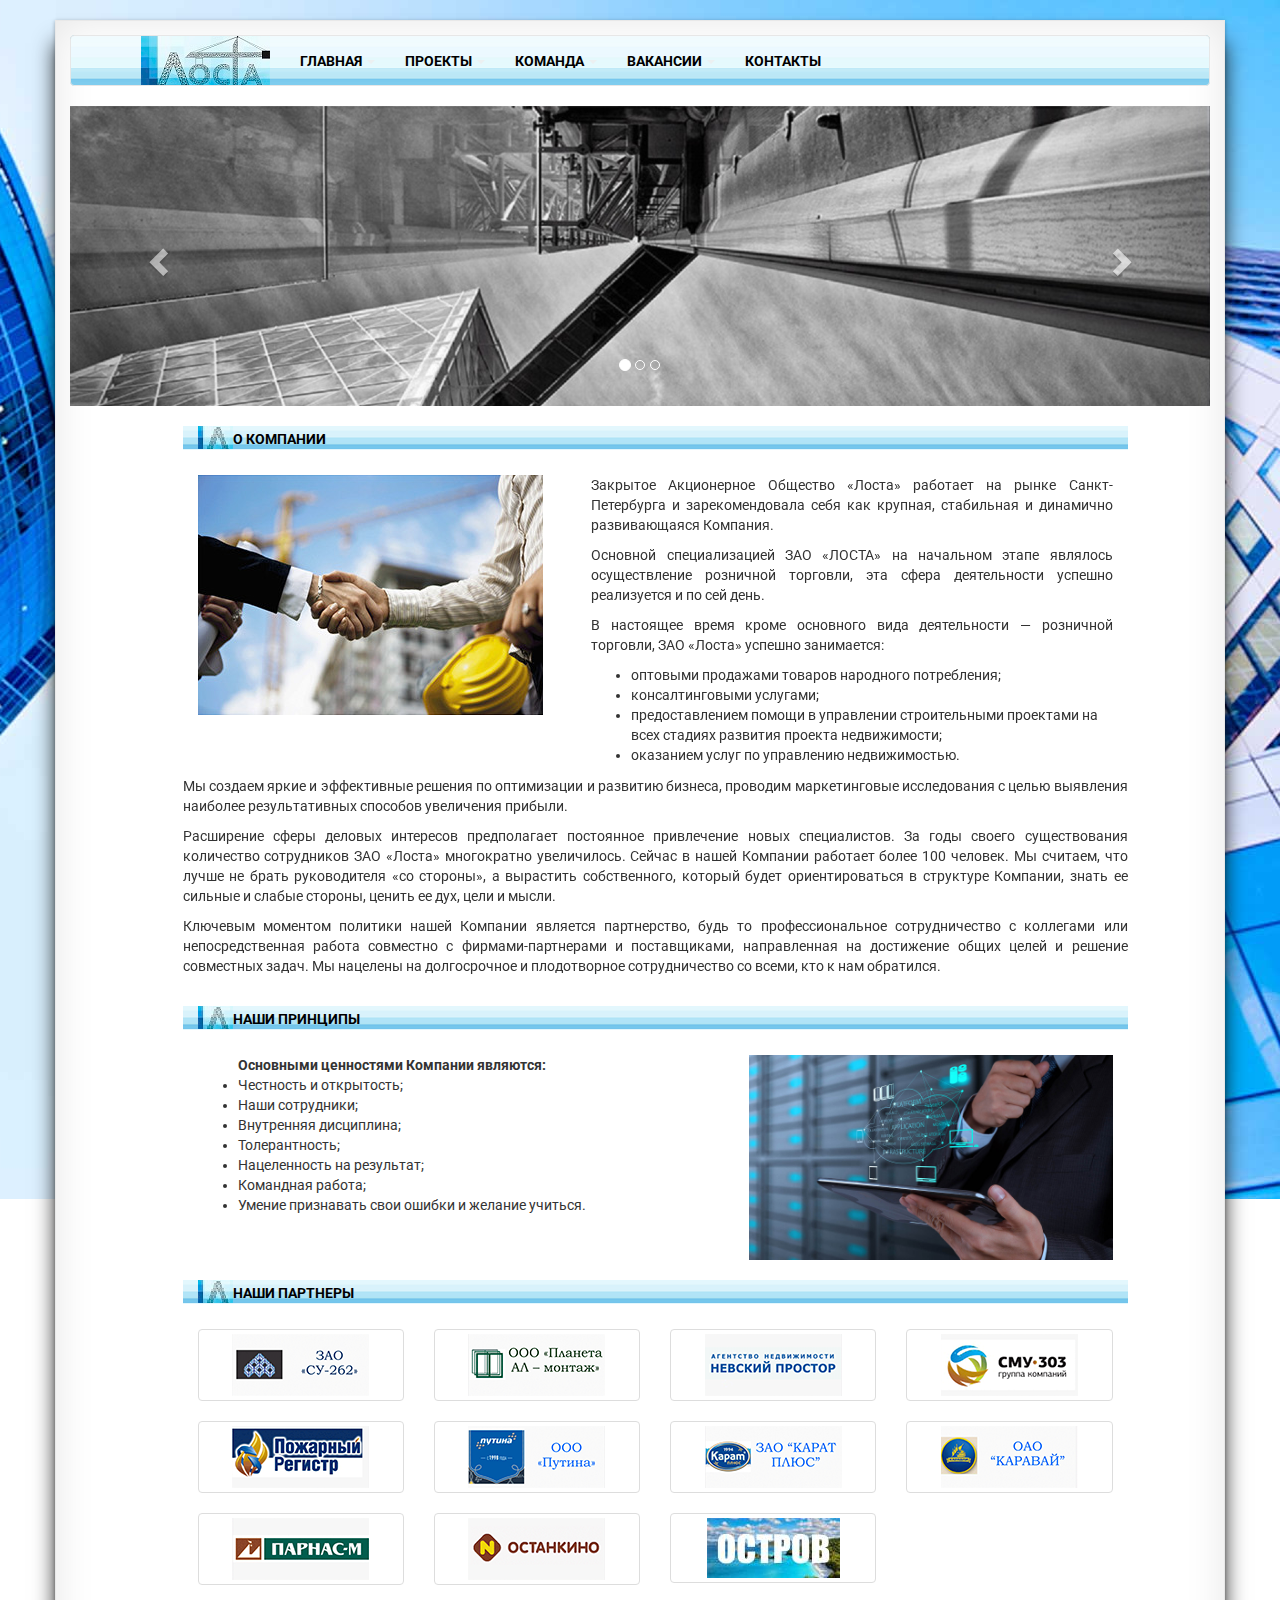
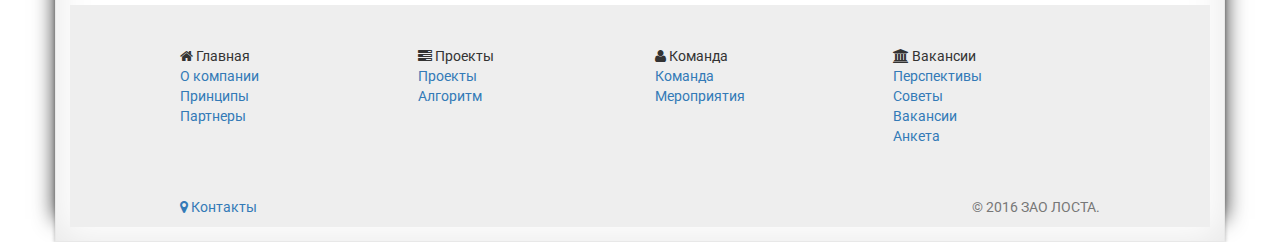
<file: index.html>
<!DOCTYPE html>
<html lang="en">
  <head>
    <meta charset="utf-8">
	<link rel="shortcut icon" href="favicon.png" type="image/png">
    <meta http-equiv="X-UA-Compatible" content="IE=edge">
    <meta name="viewport" content="width=device-width, initial-scale=1">
    <!-- The above 3 meta tags *must* come first in the head; any other head content must come *after* these tags -->
	<title>ЗАО Лоста. Главная.</title>
	<meta name="description" content="Мы управляем бизнесом! Компания ЛОСТА предлагает молодым амбициозным людям раскрыть в себе таланты лидера и управленца. Смотри вакансии, пиши, звони!"/>
	<meta name="keywords" content="ЛОСТА, вакансии, работа, Менеджер строительных проектов, Помощник управляющего проектами, Помощник управляющего проектами автоматизации, Менеджер технических проектов, Помощник руководителя технических проектов, Менеджер по развитию, Специалист по внедрению АСУ ТП, Креативный менеджер, Технический писатель, Аналитик, Инженер, Электромонтер/Электромонтажник, Ведущий юрист, IT-специалист, Инженер проектировщик ОВ ВК, Архитектор, Офис менеджер, Заведующий хозяйством в службу эксплуатации, Главный инженер проекта, HR менеджер, Инженер технического надзора, Конструктор КЖ КМ" />
    <!-- Bootstrap -->
	<link href="css/normalize.css" rel="stylesheet" />
    <link href="css/bootstrap.min.css" rel="stylesheet" />
	<link href='https://fonts.googleapis.com/css?family=Roboto&subset=latin,cyrillic' rel='stylesheet' type='text/css' />	
	<link href="css/font-awesome.min.css" rel="stylesheet" />	
	<link href="css/ui.totop.css" rel="stylesheet" media="screen,projection" />	
    <link href="css/menu.css" rel="stylesheet" />	
    <link href="css/style.css" rel="stylesheet" />
    <!-- HTML5 shim and Respond.js for IE8 support of HTML5 elements and media queries -->
    <!-- WARNING: Respond.js doesn't work if you view the page via file:// -->
    <!--[if lt IE 9]>
      <script src="https://oss.maxcdn.com/html5shiv/3.7.2/html5shiv.min.js"></script>
      <script src="https://oss.maxcdn.com/respond/1.4.2/respond.min.js"></script>
    <![endif]-->
  </head>
  <body>
<div class="container wrapper">
	<nav class="navbar navbar-default" role="navigation">
	  <!-- <div class="container"> -->
		<!-- Brand and toggle get grouped for better mobile display -->
		<div class="navbar-header">
		  <button type="button" class="navbar-toggle collapsed" data-toggle="collapse" data-target="#bs-example-navbar-collapse-1" aria-expanded="false">
			<span class="sr-only">Toggle navigation</span>
			<span class="icon-bar"></span>
			<span class="icon-bar"></span>
			<span class="icon-bar"></span>
		  </button>
		  <a class="navbar-brand hidden-xs hidden-sm" href="/">
			<img alt="ЛОСТА" src="img/logo.jpg">
		  </a>
		</div>

		<!-- Collect the nav links, forms, and other content for toggling -->
		<div class="collapse navbar-collapse" id="bs-example-navbar-collapse-1">
		  <ul class="nav navbar-nav">
			<li class="dropdown">
			  <a href="\" class="dropdown-toggle text-uppercase text-center" data-toggle="dropdown" role="button" aria-haspopup="true" aria-expanded="false">главная <span class="caret"></span></a>
			  <ul class="dropdown-menu">
				<li><a href="index.html#about">О Компании</a></li>
				<li><a href="index.html#princip">Принципы</a></li>
				<li><a href="index.html#partner">Партнеры</a></li>
			  </ul>
			</li>
			<li class="dropdown">
			  <a href="#" class="dropdown-toggle text-uppercase text-center" data-toggle="dropdown" role="button" aria-haspopup="true" aria-expanded="false">проекты <span class="caret"></span></a>
			  <ul class="dropdown-menu">
				<li><a href="our_project.html#project">Проекты</a></li>
				<li><a href="our_project.html#algoritm">Алгоритм</a></li>
			  </ul>
			</li>
			<li class="dropdown">
			  <a href="#" class="dropdown-toggle text-uppercase text-center" data-toggle="dropdown" role="button" aria-haspopup="true" aria-expanded="false">команда <span class="caret"></span></a>
			  <ul class="dropdown-menu">
				<li><a href="our_team.html#team">Команда</a></li>
				<li><a href="our_team.html#party">Мероприятия</a></li>
				<!-- <li><a href="our_team.html#answer">Отзывы</a></li> -->
			  </ul>
			</li>
			<li class="dropdown">
			  <a href="#" class="dropdown-toggle text-uppercase text-center" data-toggle="dropdown" role="button" aria-haspopup="true" aria-expanded="false">вакансии <span class="caret"></span></a>
			  <ul class="dropdown-menu">
				<li><a href="vacancy.html#perspeck">Перспективы</a></li>
				<li><a href="vacancy.html#sovet">Советы</a></li>
				<li><a href="vacancy.html#vacancy">Вакансии</a></li>
				<li><a href="vacancy.html#anketa">Анкета</a></li>	
			  </ul>
			</li>
			<li><a href="contact.html" class="text-uppercase text-center">Контакты</a></li>
		  </ul>
		</div>
	</nav>

	<!-- Карусель -->
	<div id="myCarousel" class="carousel slide hidden-xs" data-interval="3000" data-ride="carousel">
	  <!-- Индикаторы для карусели -->
	  <ol class="carousel-indicators">
		<!-- Перейти к 0 слайду карусели с помощью соответствующего индекса data-slide-to="0" -->
		<li data-target="#myCarousel" data-slide-to="0" class="active"></li>
		<!-- Перейти к 1 слайду карусели с помощью соответствующего индекса data-slide-to="1" -->
		<li data-target="#myCarousel" data-slide-to="1"></li>
		<!-- Перейти к 2 слайду карусели с помощью соответствующего индекса data-slide-to="2" -->
		<li data-target="#myCarousel" data-slide-to="2"></li>
		<!-- Перейти к 3 слайду карусели с помощью соответствующего индекса data-slide-to="2" -->
		<!-- <li data-target="#myCarousel" data-slide-to="3"></li> -->
	  </ol>   
	  <!-- Слайды карусели -->
	<div class="carousel-inner" role="listbox">
			<div class="item active">
			  <img class="first-slide center-block img-responsive" src="img/slider1.jpg" alt="First slide">
			  <div class="container">
				<div class="carousel-caption">
<!-- 				
					<h1>Заголовок Первый.</h1>
					<p>Note: If you're viewing this page via a <code>file://</code> URL, the "next" and "previous" Glyphicon buttons on the left and right might not load/display properly due to web browser security rules.</p>
					<p><a class="btn btn-lg btn-primary" href="#" role="button">Ознакомится</a></p>
-->
				</div>
			  </div>
			</div>
			<div class="item">
			  <img class="second-slide center-block img-responsive" src="img/slider2.jpg" alt="Second slide">
			  <div class="container">
				<div class="carousel-caption">
				  <h1>Наша команда</h1>
				  <p>Если ты молод, полон идей и энергии, обладаешь аналитическим складом ума и лидерскими способностями, мы ждем тебя в нашей компании ЗАО Лоста!</p>
				  <p><a class="btn btn-lg btn-primary" href="our_team.html#party" role="button">Просмотр галлереи</a></p>
				</div>
			  </div>
			</div>
			<div class="item">
			  <img class="third-slide center-block img-responsive" src="img/slider3.jpg" alt="Third slide">
			  <div class="container">
				<div class="carousel-caption">
				  <h1>Вакансии</h1>
				  <p>Ознакомиться с вакансиями нашей компании, прочитать советы соискателям, заполнить анкету.</p>
				  <p><a class="btn btn-lg btn-primary" href="vacancy.html" role="button">Вакансии и анкета</a></p>
				</div>
			  </div>
			</div>
<!-- 			<div class="item">
			  <img class="third-slide center-block img-responsive" src="img/slider4.jpg" alt="Third slide">
			  <div class="container">
				<div class="carousel-caption">
				  <h1>Вакансии</h1>
				  <p>Ознакомиться с вакансиями нашео компании, прочитать советы соискателям, заполнить анкету.</p>
				  <p><a class="btn btn-lg btn-primary" href="#" role="button">Вакансии и анкета</a></p>
				</div>
			  </div>
			</div> -->
	</div>
	  <!-- Навигация для карусели -->
	  <!-- Кнопка, осуществляющая переход на предыдущий слайд с помощью атрибута data-slide="prev" -->
	  <a class="carousel-control left" href="#myCarousel" data-slide="prev">
		<span class="glyphicon glyphicon-chevron-left"></span>
	  </a>
	  <!-- Кнопка, осуществляющая переход на следующий слайд с помощью атрибута data-slide="next" -->
	  <a class="carousel-control right" href="#myCarousel" data-slide="next">
		<span class="glyphicon glyphicon-chevron-right"></span>
	  </a>
	</div>
	<main>
		<div class="main_block">	
		<a id="about"></a>
			<div class="container">
				<div class="row">	
					<div class="col-sm-1"></div>
					<div class="col-sm-10">
						<div class="col-xs-12 blue_line">
							<img src="img/logo_button.jpg" alt="button logo" class="img-responsive pull-left " />
							<p class="main__text-header text-uppercase text-left">о компании</p>
						</div>
<!-- 						<div class="col-xs-11 blue_line">
							<p class="main__text-header text-uppercase text-left">наши контакты</p>
						</div> -->
					</div>
					<div class="col-sm-1"></div>
				</div>
				<div class="row marg_25">	
					<div class="col-sm-1"></div>
					<div class="col-sm-10">
						<div class="col-sm-5">
							<img class="img-responsive" src="img/abaut_comp.jpg" alt="about company" />
						</div>	
						<div class="col-sm-7">
							<p class="text-justify">
							Закрытое Акционерное Общество «Лоста» работает на рынке Санкт-Петербурга и зарекомендовала
							 себя как крупная, стабильная и динамично развивающаяся Компания.</p>
							<p class="text-justify">Основной специализацией ЗАО «ЛОСТА» на начальном этапе являлось осуществление розничной торговли, эта сфера деятельности успешно реализуется и по сей день.</p>
							<p class="text-justify">В настоящее время кроме основного вида деятельности — розничной торговли, ЗАО «Лоста» успешно занимается:</p>
							<ul>
							<li>оптовыми продажами товаров народного потребления;</li>
							<li>консалтинговыми услугами;</li>
							<li>предоставлением помощи в управлении строительными проектами на всех стадиях развития проекта недвижимости;</li>
							<li>оказанием услуг по управлению недвижимостью.</li>
							</ul>
						</div>					
						<div class="col-sm-1"></div>
					</div>				
				</div>
				<div class="row">
					<div class="col-sm-1"></div>
					<div class="col-sm-10">
						<p class="text-justify">Мы создаем яркие и эффективные решения по оптимизации и развитию бизнеса, проводим маркетинговые исследования с целью выявления наиболее результативных способов увеличения прибыли.</p>
						<p class="text-justify">Расширение сферы деловых интересов предполагает постоянное привлечение новых специалистов. За годы своего существования количество сотрудников ЗАО «Лоста» многократно увеличилось. Сейчас в нашей Компании работает более 100 человек. Мы считаем, что лучше не брать руководителя «со стороны», а вырастить собственного, который будет ориентироваться в структуре Компании, знать ее сильные и слабые стороны, ценить ее дух, цели и мысли.</p>
						<p class="text-justify">Ключевым моментом политики нашей Компании является партнерство, будь то профессиональное сотрудничество с коллегами или непосредственная работа совместно с фирмами-партнерами и поставщиками, направленная на достижение общих целей и решение совместных задач. Мы нацелены на долгосрочное и плодотворное сотрудничество со всеми, кто к нам обратился.</p>		
					</div>
					<div class="col-sm-1"></div>					
				</div>			
			</div>
		</div>
		<div class="main_block">	
		<a id="princip"></a>
			<div class="container">
				<div class="row">	
					<div class="col-sm-1"></div>
					<div class="col-sm-10">
						<div class="col-xs-12 blue_line">
							<img src="img/logo_button.jpg" alt="button logo" class="img-responsive pull-left " />
							<p class="main__text-header text-uppercase text-left">наши принципы</p>
						</div>
<!-- 						<div class="col-xs-11 blue_line">
							<p class="main__text-header text-uppercase text-left">наши контакты</p>
						</div> -->
					</div>
					<div class="col-sm-1"></div>
				</div>	
				<div class="row marg_25">	
					<div class="col-sm-1"></div>
					<div class="col-sm-10">
						<div class="col-sm-7">
						<ul><strong>Основными ценностями Компании являются:</strong>
							<li>Честность и открытость;</li>
							<li>Наши сотрудники;</li>
							<li>Внутренняя дисциплина;</li>
							<li>Толерантность;</li>
							<li>Нацеленность на результат;</li>
							<li>Командная работа;</li>
							<li>Умение признавать свои ошибки и желание учиться.</li>					
						</ul>
						</div>
						<div class="col-sm-5">
								<img src="img/princip.jpg" class="img-responsive pull-right" alt="Ours princip"/>	
						</div>
					</div>
					<div class="col-sm-1"></div>
				</div>				
			</div>
		</div>
		<div class="main_block">	
		<a id="partner"></a>		
			<div class="container">
				<div class="row">	
					<div class="col-sm-1"></div>
					<div class="col-sm-10">
						<div class="col-xs-12 blue_line">
							<img src="img/logo_button.jpg" alt="button logo" class="img-responsive pull-left " />
							<p class="main__text-header text-uppercase text-left">наши партнеры</p>
						</div>
<!-- 						<div class="col-xs-11 blue_line">
							<p class="main__text-header text-uppercase text-left">наши контакты</p>
						</div> -->
					</div>
					<div class="col-sm-1"></div>				
				</div>	
				<div class="row marg_25">	
					<div class="col-sm-1"></div>
					<div class="col-sm-10">
						<!-- 1 Изображение -->
						<div class="col-sm-6 col-md-4 col-lg-3"> 
							<a href="http://cy262.spb.ru/" class="thumbnail">
								<img src="img/partner1.png" alt="partners1" class="img_partner">
							</a>
						</div>
						<!-- 1 Изображение -->						
						<div class="col-sm-6 col-md-4 col-lg-3"> 
							<a href="http://palmspb.ru/" class="thumbnail">
								<img src="img/partner2.png" alt="partners2" class="img_partner">
							</a>
						</div>
						<!-- 1 Изображение -->
						<div class="col-sm-6 col-md-4 col-lg-3"> 
							<a href="http://www.spb-estate.com/" class="thumbnail">
								<img src="img/partner3.png" alt="partners3" class="img_partner">
							</a>
						</div>
						<!-- 1 Изображение -->						
						<div class="col-sm-6 col-md-4 col-lg-3"> 
							<a href="http://smu303.ru/" class="thumbnail">
								<img src="img/partner4.png" alt="partners4" class="img_partner">
							</a>
						</div>	
						<!-- 1 Изображение -->
						<div class="col-sm-6 col-md-4 col-lg-3"> 
							<a href="http://fr01.ru/" class="thumbnail">
								<img src="img/partner5.png" alt="partners1" class="img_partner">
							</a>
						</div>
						<!-- 1 Изображение -->						
						<div class="col-sm-6 col-md-4 col-lg-3"> 
							<a href="http://www.putina.org/" class="thumbnail">
								<img src="img/partner6.png" alt="partners1" class="img_partner">
							</a>
						</div>
						<!-- 1 Изображение -->
						<div class="col-sm-6 col-md-4 col-lg-3"> 
							<a href="http://karatplus.ru/" class="thumbnail">
								<img src="img/partner7.png" alt="partners1" class="img_partner">
							</a>
						</div>
						<!-- 1 Изображение -->						
						<div class="col-sm-6 col-md-4 col-lg-3"> 
							<a href="http://www.karavay.spb.ru/" class="thumbnail">
								<img src="img/partner8.png" alt="partners1" class="img_partner">
							</a>
						</div>
						<!-- 1 Изображение -->
						<div class="col-sm-6 col-md-4 col-lg-3"> 
							<a href="http://www.parnas-m.ru/" class="thumbnail">
								<img src="img/partner9.png" alt="partners1" class="img_partner">
							</a>
						</div>
						<!-- 1 Изображение -->						
						<div class="col-sm-6 col-md-4 col-lg-3"> 
							<a href="http://ompk.ru/" class="thumbnail">
								<img src="img/partner10.png" alt="partners1" class="img_partner">
							</a>
						</div>	
						<!-- 1 Изображение -->						
						<div class="col-sm-6 col-md-4 col-lg-3"> 
							<a href="http://tkostrov.spb.ru/" class="thumbnail">
								<img src="img/ostrov_tk.jpg" alt="Остров на Индустриальном, 19" class="img_partner">
							</a>
						</div>							
					</div>
					<div class="col-sm-1"></div>				
				</div>					
			</div>
		</div>
	</main>		
		<footer>
			<div class="container-fluid">
				<div class="row">
					<div class="col-sm-1"></div>
					<div class="col-sm-10">
						<div class="row">
						<hr>
								<div class="col-xs-3">
									<ul class="list-unstyled">
										<li><i class="fa fa-home" aria-hidden="true"></i> Главная<li>
											<li><a href="/">О компании</a></li>
											<li><a href="index.html#princip">Принципы</a></li>
											<li><a href="index.html#partner">Партнеры</a></li>

									</ul>
								</div>
								<div class="col-xs-3">
									<ul class="list-unstyled">
										<li><i class="fa fa-tasks" aria-hidden="true"></i> Проекты<li>
										<li><a href="our_project.html#project">Проекты</a></li>
										<li><a href="our_project.html#algoritm">Алгоритм</a></li>
									</ul>
								</div>
								<div class="col-xs-3">
									<ul class="list-unstyled">
										<li><i class="fa fa-user" aria-hidden="true"></i> Команда<li>
											<li><a href="our_team.html#team">Команда</a></li>
											<li><a href="our_team.html#party">Мероприятия</a></li>
											<!-- <li><a href="our_team.html#answer">Отзывы</a></li> -->

									</ul>
								</div>
								<div class="col-xs-3">
									<ul class="list-unstyled">
										<li><i class="fa fa-university" aria-hidden="true"></i> Вакансии<li>
											<li><a href="vacancy.html#perspeck">Перспективы</a></li>
											<li><a href="vacancy.html#sovet">Советы</a></li>
											<li><a href="vacancy.html#vacancy">Вакансии</a></li>
											<li><a href="vacancy.html#anketa">Анкета</a></li>
									</ul>
								</div>
						</div>
						<hr>
						<div class="row">
								<div class="col-xs-8">
									<ul class="list-unstyled list-inline pull-left">
										<li><a href="contact.html"><i class="fa fa-map-marker" aria-hidden="true"></i> Контакты</a></li>
									</ul>
								</div>
								<div class="col-xs-4">
									<p class="text-muted pull-right">© 2016 ЗАО ЛОСТА.</p>
								<!-- Yandex.Metrika counter -->
								<noscript><div><img src="https://mc.yandex.ru/watch/36853640" style="position:absolute; left:-9999px;" alt="" /></div></noscript>
								<!-- /Yandex.Metrika counter -->	
								</div>
							</div>					
					</div>
					<div class="col-sm-1"></div>
				</div>	
			</div>						
		</footer>
</div>
    <!-- jQuery (necessary for Bootstrap's JavaScript plugins) -->
    <script src="https://ajax.googleapis.com/ajax/libs/jquery/1.11.3/jquery.min.js"></script>
    <!-- Include all compiled plugins (below), or include individual files as needed -->
    <script src="js/bootstrap.min.js"></script>
	<script src="js/metrika.js"></script>
	<noscript><div><img src="https://mc.yandex.ru/watch/39056420" style="position:absolute; left:-9999px;" alt="" /></div></noscript>		
	<script src="js/easing.js" type="text/javascript"></script>
	<script src="js/jquery.ui.totop.min.js" type="text/javascript"></script>
  <script type="text/javascript">
$(document).ready(function() {

$().UItoTop({ easingType: 'easeOutQuart' });
 
});
</script>
<script type="text/javascript">	
			jQuery('ul.nav > li').hover(function() {
			jQuery(this).find('.dropdown-menu').stop(true, true).delay(200).fadeIn();
		}, function() {
			jQuery(this).find('.dropdown-menu').stop(true, true).delay(200).fadeOut();
		})
</script>
</body>
</html>
</file>
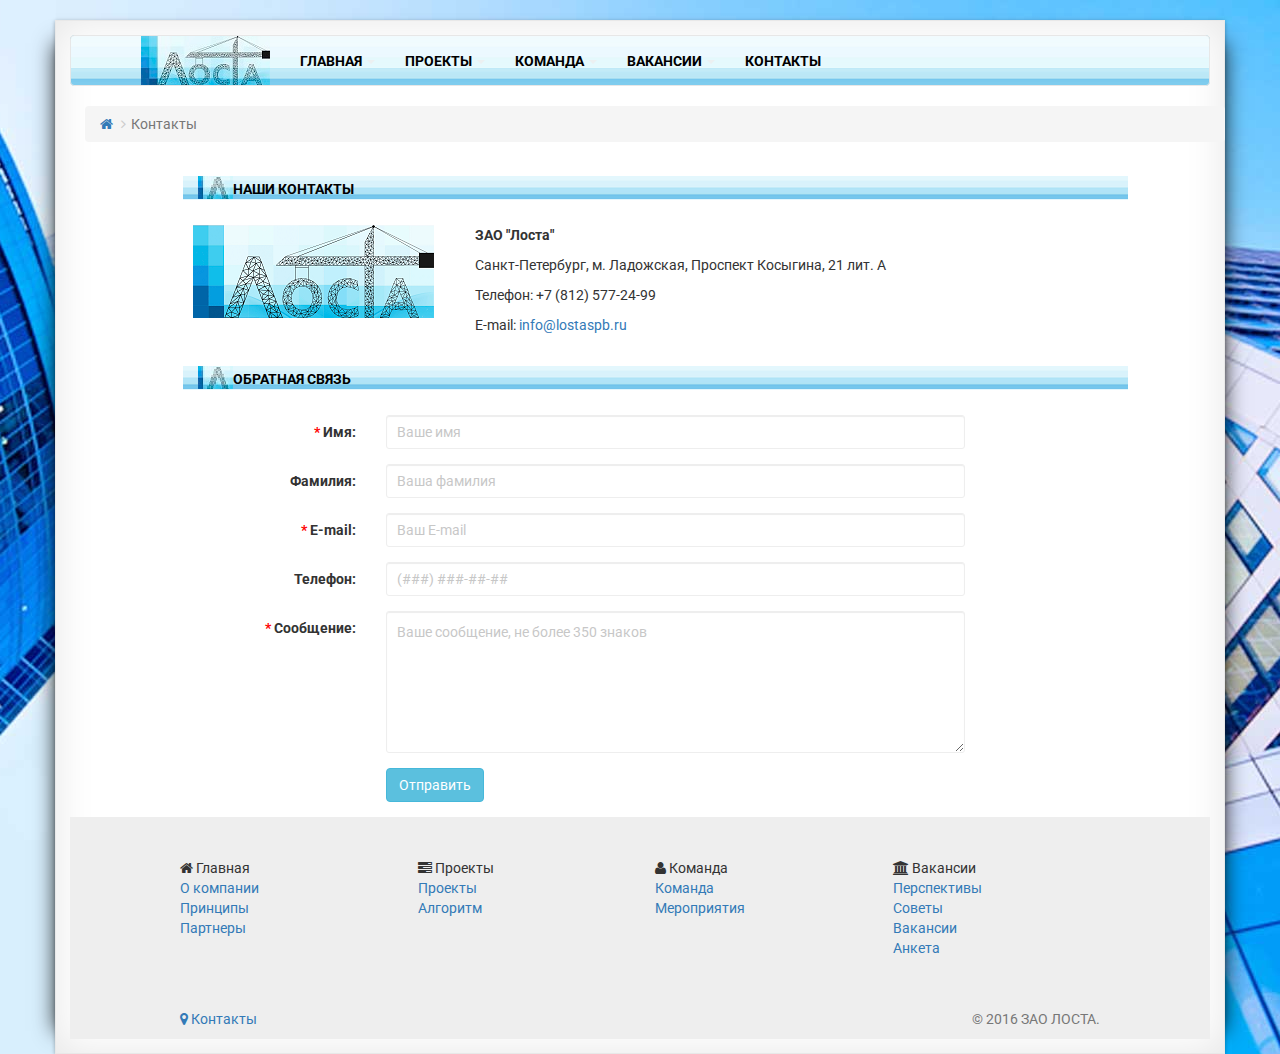
<file: contact.html>
<!DOCTYPE html>
<html lang="en">
  <head>
    <meta charset="utf-8">
	<link rel="shortcut icon" href="favicon.png" type="image/png">
    <meta http-equiv="X-UA-Compatible" content="IE=edge">
    <meta name="viewport" content="width=device-width, initial-scale=1">
    <!-- The above 3 meta tags *must* come first in the head; any other head content must come *after* these tags -->
    <title>Наши контакты, ЗАО Лоста</title>
	<meta name="description" content="Компания ЛОСТА предлагает молодым амбициозным людям раскрыть в себе таланты лидера и управленца. Смотри вакансии, пиши, звони!"/>
	<meta name="keywords" content="лоста, вакансии, работа, Менеджер строительных проектов, Помощник управляющего проектами, Помощник управляющего проектами автоматизации, Менеджер технических проектов, Помощник руководителя технических проектов, Менеджер по развитию, Специалист по внедрению АСУ ТП, Креативный менеджер, Технический писатель, Аналитик, Инженер, Электромонтер/Электромонтажник, Ведущий юрист, IT-специалист, Инженер проектировщик ОВ ВК, Архитектор, Офис менеджер, Заведующий хозяйством в службу эксплуатации, Главный инженер проекта, HR менеджер, Инженер технического надзора, Конструктор КЖ КМ" />	
    <!-- Bootstrap -->
	<link href="css/normalize.css" rel="stylesheet" />
    <link href="css/bootstrap.min.css" rel="stylesheet" />
	<link href='https://fonts.googleapis.com/css?family=Roboto&subset=latin,cyrillic' rel='stylesheet' type='text/css' />	
	<link href="css/font-awesome.min.css" rel="stylesheet" />	
	<link href="css/ui.totop.css" rel="stylesheet" media="screen,projection" />	
    <link href="css/menu.css" rel="stylesheet" />	
    <link href="css/style.css" rel="stylesheet" />
    <!-- HTML5 shim and Respond.js for IE8 support of HTML5 elements and media queries -->
    <!-- WARNING: Respond.js doesn't work if you view the page via file:// -->
    <!--[if lt IE 9]>
      <script src="https://oss.maxcdn.com/html5shiv/3.7.2/html5shiv.min.js"></script>
      <script src="https://oss.maxcdn.com/respond/1.4.2/respond.min.js"></script>
    <![endif]-->
  </head>
  <body>
<div class="container wrapper">

 	<nav class="navbar navbar-default" role="navigation">
		<div class="navbar-header">	
		   <button type="button" class="navbar-toggle collapsed" data-toggle="collapse" data-target="#bs-example-navbar-collapse-1" aria-expanded="false">
			<span class="sr-only">Toggle navigation</span>
			<span class="icon-bar"></span>
			<span class="icon-bar"></span>
			<span class="icon-bar"></span>
		  </button>
		  <a class="navbar-brand hidden-xs hidden-sm" href="/">
			<img alt="ЛОСТА" src="img/logo.jpg">
		  </a>
		</div>
		<div class="collapse navbar-collapse" id="bs-example-navbar-collapse-1">
		  <ul class="nav navbar-nav">
			<li class="dropdown">
			  <a href="\" class="dropdown-toggle text-uppercase text-center" data-toggle="dropdown" role="button" aria-haspopup="true" aria-expanded="false">главная <span class="caret"></span></a>
			  <ul class="dropdown-menu">
				<li><a href="index.html#about">О Компании</a></li>			  
				<li><a href="index.html#princip">Принципы</a></li>
				<li><a href="index.html#partner">Партнеры</a></li>
			  </ul>
			</li>
			<li class="dropdown">
			  <a href="#" class="dropdown-toggle text-uppercase text-center" data-toggle="dropdown" role="button" aria-haspopup="true" aria-expanded="false">проекты <span class="caret"></span></a>
			  <ul class="dropdown-menu">
				<li><a href="our_project.html#project">Проекты</a></li>
				<li><a href="our_project.html#algoritm">Алгоритм</a></li>
			  </ul>
			</li>
			<li class="dropdown">
			  <a href="#" class="dropdown-toggle text-uppercase text-center" data-toggle="dropdown" role="button" aria-haspopup="true" aria-expanded="false">команда <span class="caret"></span></a>
			  <ul class="dropdown-menu">
				<li><a href="our_team.html#team">Команда</a></li>
				<li><a href="our_team.html#party">Мероприятия</a></li>
				<!-- <li><a href="our_team.html#answer">Отзывы</a></li> -->
			  </ul>
			</li>
			<li class="dropdown">
			  <a href="#" class="dropdown-toggle text-uppercase text-center" data-toggle="dropdown" role="button" aria-haspopup="true" aria-expanded="false">вакансии <span class="caret"></span></a>
			  <ul class="dropdown-menu">
				<li><a href="vacancy.html#perspeck">Перспективы</a></li>
				<li><a href="vacancy.html#sovet">Советы</a></li>
				<li><a href="vacancy.html#vacancy">Вакансии</a></li>
				<li><a href="vacancy.html#anketa">Анкета</a></li>	
			  </ul>
			</li>
			<li><a href="contact.html" class="text-uppercase text-center">Контакты</a></li>
		  </ul>
		</div>
	</nav>
	<header>
	<div class="container">
		<div class="row">
			<div class="col-sm-12">
				<ol class="breadcrumb">
					<li>
					<a href="#">
						<i class="fa fa-home"></i>
					</a>
					</li>
					<li class="active">Контакты</li>
				</ol>
			</div>
		</div>
	</div>
	</header>
	<main>
		<div class="main_block">	
			<div class="container">
				<div class="row">	
					<div class="col-sm-1"></div>
					<div class="col-sm-10">
						<div class="col-xs-12 blue_line">
							<img src="img/logo_button.jpg" alt="button logo" class="img-responsive pull-left " />
							<p class="main__text-header text-uppercase text-left">наши контакты</p>
						</div>
<!-- 						<div class="col-xs-11 blue_line">
							<p class="main__text-header text-uppercase text-left">наши контакты</p>
						</div> -->
					</div>
					<div class="col-sm-1"></div>
				</div>
				<div class="row marg_25">	
					<div class="col-sm-1"></div>
					<div class="col-sm-3">
					<a href="/"><img src="img/logobig.png" alt="logo"  class="img-responsive center-block"/></a>
					</div>
					<div class="col-sm-7">
						<p><strong>ЗАО "Лоста"</strong></p>
						<p>Санкт-Петербург, м. Ладожская, Проспект Косыгина, 21 лит. А</p>
						<p>Телефон: +7 (812) 577-24-99</p>
						<p>E-mail: <a href="mailto:info@lostaspb.ru">info@lostaspb.ru</a></p>
					</div>
					<div class="col-sm-1"></div>				
				</div>
				<div class="row">	
					<div class="col-sm-1"></div>
					<div class="col-sm-10">
						<script type="text/javascript" charset="utf-8" async src="https://api-maps.yandex.ru/services/constructor/1.0/js/?sid=nR-hqkvJHEVMdIX0zj6wcetU8fsCZRav&width=100%&height=450&lang=ru_RU&sourceType=constructor&scroll=true"></script>
					</div>
					<div class="col-sm-1"></div>				
				</div>				
			</div>
		</div>
		<div class="main_block">	
			<div class="container">
				<div class="row">	
					<div class="col-sm-1"></div>
					<div class="col-sm-10">
						<div class="col-xs-12 blue_line">
							<img src="img/logo_button.jpg" alt="button logo" class="img-responsive pull-left " />
							<p class="main__text-header text-uppercase text-left">обратная связь</p>
						</div>
<!-- 						<div class="col-xs-11 blue_line">
							<p class="main__text-header text-uppercase text-left">наши контакты</p>
						</div> -->
					</div>
					<div class="col-sm-1"></div>
				</div>	
				<div class="row marg_25">	
					<div class="col-sm-1"></div>
					<div class="col-sm-10">
						<form class="form-horizontal" method="post" action="feed.php">			
								<div class="row">	
									<div class="col-sm-10">
										<div class="form-group">
											<label for="Name" class="col-xs-3 control-label"><span class="form__required">*</span> Имя:</label>
											<div class="col-xs-9">
												<input type="text" maxlength="15" class="form-control form__input" name="Name" id="Name" required placeholder="Ваше имя"/>	
											</div>
										</div>
									</div>
								</div>
								<div class="row">
									<div class="col-sm-10">
										<div class="form-group">
											<label for="LastName" class="col-xs-3 control-label">Фамилия:</label>
											<div class="col-xs-9">
												<input type="text" class="form-control form__input" name="LastName" id="LastName" placeholder="Ваша фамилия"/>
											</div>
										</div>
									</div>							
								</div>
								<div class="row">
									<div class="col-sm-10">
										<div class="form-group">
											<label for="Email" class="col-xs-3 control-label"><span class="form__required">*</span> E-mail:</label>
											<div class="col-xs-9">						
												<input type="email" class="form-control form__input" name="Email" id="Email" required placeholder="Ваш E-mail"/>
											</div>
										</div>
									</div>
								</div>
								<div class="row">
									<div class="col-sm-10">
										<div class="form-group">
											<label for="Tel" class="col-xs-3 control-label">Телефон:</label>
											<div class="col-xs-9">
												<input type="tel" pattern="\(\d\d\d\) ?\d\d\d-\d\d-\d\d" class="form-control form__input" name="Tel" id="Tel" placeholder="(###) ###-##-##"/>
											</div>
										</div>
									</div>					
								</div>
								<div class="row">
									<div class="col-sm-10">	
										<div class="form-group">
											<label for="Text" class="col-xs-3 control-label"><span class="form__required">*</span> Сообщение:</label>
											<div class="col-xs-9">						
												<textarea maxlength="350" class="form-control form__textarea" required placeholder="Ваше сообщение, не более 350 знаков"  name="Text" id="Text" rows="6"></textarea>
											</div>
										</div>
									</div>
								</div>
								<div class="row">
									<div class="col-sm-10">
										<div class="form-group">
											<div class="col-xs-3">
											</div>
											<div class="col-xs-9">
												<button type="submit" class="btn btn-info">Отправить</button>
											</div>
										</div>	
									</div>
								</div>														
						</form>						
					</div>
					<div class="col-sm-1"></div>
				</div>				
			</div>
		</div>
	</main>		
		<footer>
			<div class="container-fluid">
				<div class="row">
					<div class="col-sm-1"></div>
					<div class="col-sm-10">
						<div class="row">
						<hr>
								<div class="col-xs-3">
									<ul class="list-unstyled">
										<li><i class="fa fa-home" aria-hidden="true"></i> Главная<li>
											<li><a href="/">О компании</a></li>
											<li><a href="index.html#princip">Принципы</a></li>
											<li><a href="index.html#partner">Партнеры</a></li>

									</ul>
								</div>
								<div class="col-xs-3">
									<ul class="list-unstyled">
										<li><i class="fa fa-tasks" aria-hidden="true"></i> Проекты<li>
										<li><a href="our_project.html#project">Проекты</a></li>
										<li><a href="our_project.html#algoritm">Алгоритм</a></li>
									</ul>
								</div>
								<div class="col-xs-3">
									<ul class="list-unstyled">
										<li><i class="fa fa-user" aria-hidden="true"></i> Команда<li>
											<li><a href="our_team.html#team">Команда</a></li>
											<li><a href="our_team.html#party">Мероприятия</a></li>
											<!-- <li><a href="our_team.html#answer">Отзывы</a></li> -->

									</ul>
								</div>
								<div class="col-xs-3">
									<ul class="list-unstyled">
										<li><i class="fa fa-university" aria-hidden="true"></i> Вакансии<li>
											<li><a href="vacancy.html#perspeck">Перспективы</a></li>
											<li><a href="vacancy.html#sovet">Советы</a></li>
											<li><a href="vacancy.html#vacancy">Вакансии</a></li>
											<li><a href="vacancy.html#anketa">Анкета</a></li>
									</ul>
								</div>							
						</div>
						<hr>
						<div class="row">
								<div class="col-xs-8">
									<ul class="list-unstyled list-inline pull-left">
										<li><a href="contact.html"><i class="fa fa-map-marker" aria-hidden="true"></i> Контакты</a></li>
									</ul>
								</div>								
								<div class="col-xs-4">
									<p class="text-muted pull-right">© 2016 ЗАО ЛОСТА.</p>
								</div>
						</div>
<!-- 					<div class="row">
							<div class="col-sm-1">
								<a href="https://metrika.yandex.ru/stat/?id=39056420&amp;from=informer"
								target="_blank" rel="nofollow"><img src="https://informer.yandex.ru/informer/39056420/3_1_FFFFFFFF_EFEFEFFF_0_pageviews"
								alt="Яндекс.Метрика" title="Яндекс.Метрика: данные за сегодня (просмотры, визиты и уникальные посетители)" /></a>
							</div>
						</div>	 -->					
					</div>

				</div>	
			</div>						
		</footer>
</div>
    <!-- jQuery (necessary for Bootstrap's JavaScript plugins) -->
    <script src="https://ajax.googleapis.com/ajax/libs/jquery/1.11.3/jquery.min.js"></script>
    <!-- Include all compiled plugins (below), or include individual files as needed -->
    <script src="js/bootstrap.min.js"></script>
	<script src="js/metrika.js"></script>
	<noscript><div><img src="https://mc.yandex.ru/watch/39056420" style="position:absolute; left:-9999px;" alt="" /></div></noscript>	
	<script src="js/easing.js" type="text/javascript"></script>
	<script src="js/jquery.ui.totop.min.js" type="text/javascript"></script>
 <script type="text/javascript">
$(document).ready(function() {

$().UItoTop({ easingType: 'easeOutQuart' });
 
});
</script> 
<script type="text/javascript">	
			jQuery('ul.nav > li').hover(function() {
			jQuery(this).find('.dropdown-menu').stop(true, true).delay(200).fadeIn();
		}, function() {
			jQuery(this).find('.dropdown-menu').stop(true, true).delay(200).fadeOut();
		})
</script>
</body>
</html>
</file>
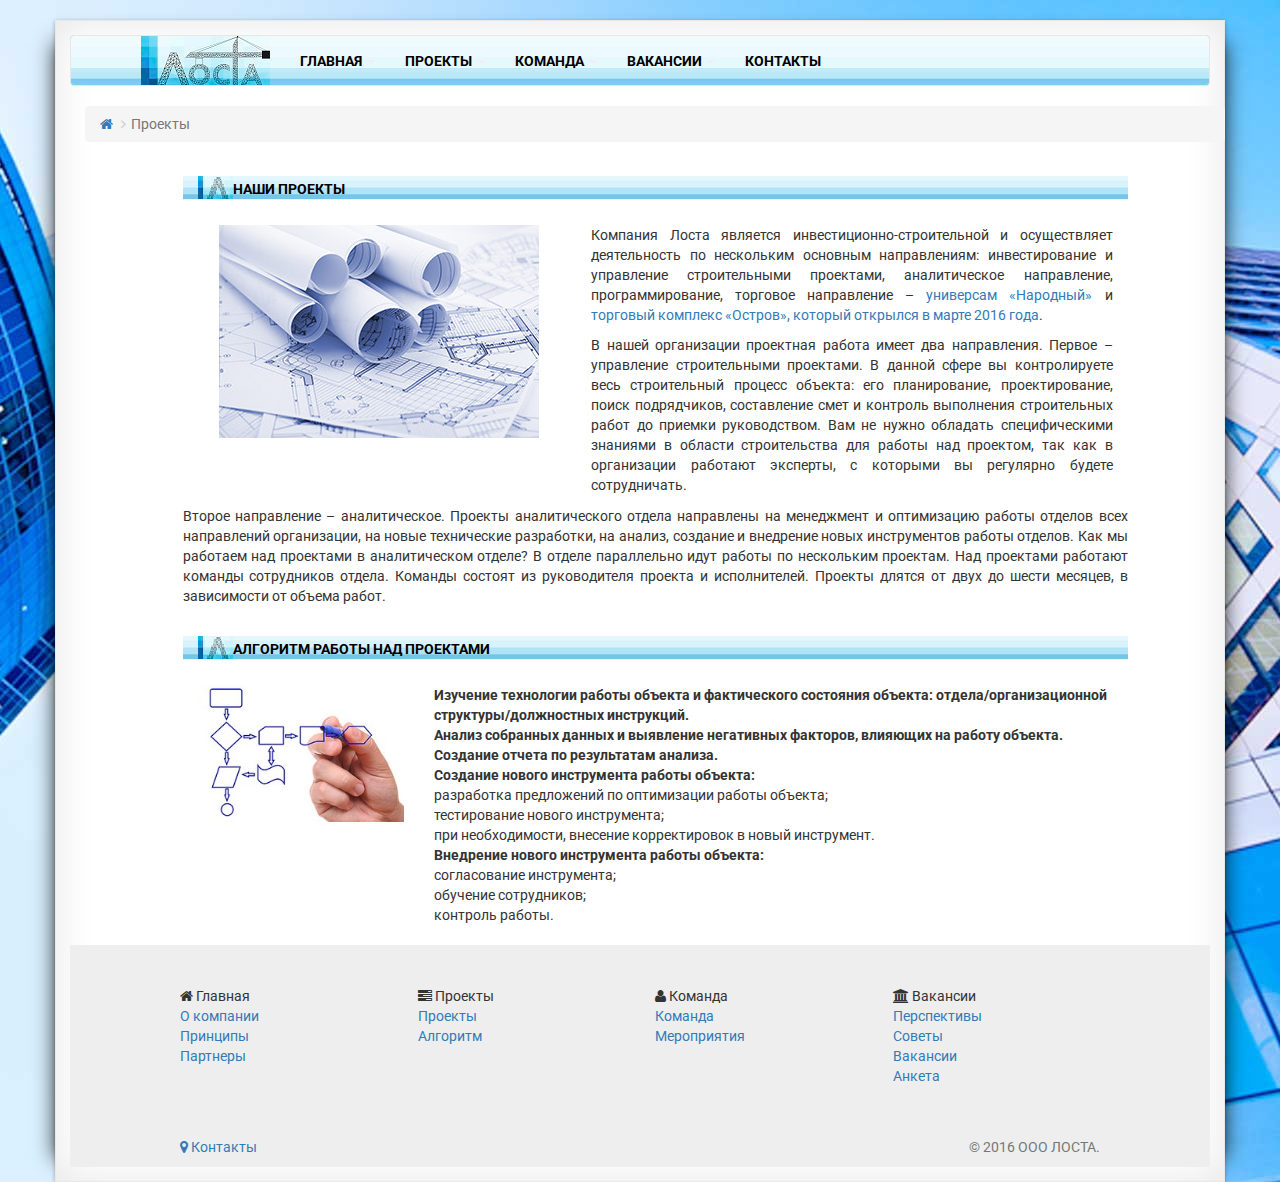
<file: our_project.html>
<!DOCTYPE html>
<html lang="ru">
  <head>
    <meta charset="utf-8">
	<link rel="shortcut icon" href="favicon.png" type="image/png">
    <meta http-equiv="X-UA-Compatible" content="IE=edge">
    <meta name="viewport" content="width=device-width, initial-scale=1">
    <!-- The above 3 meta tags *must* come first in the head; any other head content must come *after* these tags -->
    <title>Наши проекты, ЗАО Лоста</title>
	<meta name="description" content="Компания ЛОСТА предлагает молодым амбициозным людям раскрыть в себе таланты лидера и управленца. Смотри вакансии, пиши, звони!"/>
	<meta name="keywords" content="лоста, вакансии, работа, Менеджер строительных проектов, Помощник управляющего проектами, Помощник управляющего проектами автоматизации, Менеджер технических проектов, Помощник руководителя технических проектов, Менеджер по развитию, Специалист по внедрению АСУ ТП, Креативный менеджер, Технический писатель, Аналитик, Инженер, Электромонтер/Электромонтажник, Ведущий юрист, IT-специалист, Инженер проектировщик ОВ ВК, Архитектор, Офис менеджер, Заведующий хозяйством в службу эксплуатации, Главный инженер проекта, HR менеджер, Инженер технического надзора, Конструктор КЖ КМ" />
    <!-- Bootstrap -->
	<link href="css/normalize.css" rel="stylesheet" />
    <link href="css/bootstrap.min.css" rel="stylesheet" />
	<link href='https://fonts.googleapis.com/css?family=Roboto&subset=latin,cyrillic' rel='stylesheet' type='text/css' />	
	<link href="css/font-awesome.min.css" rel="stylesheet" />	
	<link href="css/ui.totop.css" rel="stylesheet" media="screen,projection" />	
    <link href="css/menu.css" rel="stylesheet" />	
    <link href="css/style.css" rel="stylesheet" />	
    <!-- HTML5 shim and Respond.js for IE8 support of HTML5 elements and media queries -->
    <!-- WARNING: Respond.js doesn't work if you view the page via file:// -->
    <!--[if lt IE 9]>
      <script src="https://oss.maxcdn.com/html5shiv/3.7.2/html5shiv.min.js"></script>
      <script src="https://oss.maxcdn.com/respond/1.4.2/respond.min.js"></script>
    <![endif]-->
  </head>
  <body>
<div class="container wrapper">
	<nav class="navbar navbar-default" role="navigation">
	  <!-- <div class="container"> -->
		<!-- Brand and toggle get grouped for better mobile display -->
		<div class="navbar-header">
		  <button type="button" class="navbar-toggle collapsed" data-toggle="collapse" data-target="#bs-example-navbar-collapse-1" aria-expanded="false">
			<span class="sr-only">Toggle navigation</span>
			<span class="icon-bar"></span>
			<span class="icon-bar"></span>
			<span class="icon-bar"></span>
		  </button>
		  <a class="navbar-brand hidden-xs hidden-sm" href="/">
			<img alt="ЛОСТА" src="img/logo.jpg">
		  </a>
		</div>

		<!-- Collect the nav links, forms, and other content for toggling -->
		<div class="collapse navbar-collapse" id="bs-example-navbar-collapse-1">
		  <ul class="nav navbar-nav">
			<li class="dropdown">
			  <a href="\" class="dropdown-toggle text-uppercase text-center" data-toggle="dropdown" role="button" aria-haspopup="true" aria-expanded="false">главная <span class="caret"></span></a>
			  <ul class="dropdown-menu">
			  	<li><a href="index.html#about">О компании</a></li>
				<li><a href="index.html#princip">Принципы</a></li>
				<li><a href="index.html#partner">Партнеры</a></li>
			  </ul>
			</li>
			<li class="dropdown">
			  <a href="#" class="dropdown-toggle text-uppercase text-center" data-toggle="dropdown" role="button" aria-haspopup="true" aria-expanded="false">проекты <span class="caret"></span></a>
			  <ul class="dropdown-menu">
				<li><a href="our_project.html#project">Проекты</a></li>
				<li><a href="our_project.html#algoritm">Алгоритм</a></li>
			  </ul>
			</li>
			<li class="dropdown">
			  <a href="#" class="dropdown-toggle text-uppercase text-center" data-toggle="dropdown" role="button" aria-haspopup="true" aria-expanded="false">команда <span class="caret"></span></a>
			  <ul class="dropdown-menu">
				<li><a href="our_team.html#team">Команда</a></li>
				<li><a href="our_team.html#party">Мероприятия</a></li>
				<!-- <li><a href="our_team.html#answer">Отзывы</a></li> -->
			  </ul>
			</li>
			<li class="dropdown">
			  <a href="#" class="dropdown-toggle text-uppercase text-center" data-toggle="dropdown" role="button" aria-haspopup="true" aria-expanded="false">вакансии <span class="caret"></span></a>
			  <ul class="dropdown-menu">
				<li><a href="vacancy.html#perspeck">Перспективы</a></li>
				<li><a href="vacancy.html#sovet">Советы</a></li>
				<li><a href="vacancy.html#vacancy">Вакансии</a></li>
				<li><a href="vacancy.html#anketa">Анкета</a></li>	
			  </ul>
			</li>
			<li><a href="contact.html" class="text-uppercase text-center">контакты</a></li>
		  </ul>
		</div>
	</nav>
	<header>
	<div class="container">
		<div class="row">
			<div class="col-sm-12">
				<ol class="breadcrumb">
					<li>
					<a href="#">
						<i class="fa fa-home"></i>
					</a>
					</li>
					<li class="active">Проекты</li>
				</ol>
			</div>
		</div>
	</div>
	</header>
	<main>
		<div class="main_block">
		<a id="project"></a>		
			<div class="container">
				<div class="row">	
					<div class="col-sm-1"></div>
					<div class="col-sm-10">
						<div class="col-xs-12 blue_line">
							<img src="img/logo_button.jpg" alt="button logo" class="img-responsive pull-left " />
							<p class="main__text-header text-uppercase text-left">наши проекты</p>
						</div>
<!-- 						<div class="col-xs-11 blue_line">
							<p class="main__text-header text-uppercase text-left">наши контакты</p>
						</div> -->
					</div>
					<div class="col-sm-1"></div>
				</div>
				<div class="row marg_25">	
					<div class="col-sm-1"></div>
					<div class="col-sm-10">
						<div class="col-sm-5">
							<img class="img-responsive center-block" src="img/our_project.jpg" alt="about company" />
						</div>	
						<div class="col-sm-7">
							<p class="text-justify">
								Компания Лоста является инвестиционно-строительной и  осуществляет деятельность по нескольким основным направлениям: инвестирование и управление строительными проектами, аналитическое направление, программирование, торговое направление – <a href="http://tknarodniy.ru/" target="_blank">универсам «Народный»</a> и <a href="http://tkostrov.spb.ru/" target="_blank">торговый комплекс «Остров», который открылся в марте 2016 года</a>.</p>
								<p class="text-justify">В нашей организации проектная работа имеет два направления. Первое – управление строительными проектами. В данной сфере вы контролируете весь строительный процесс объекта: его планирование, проектирование, поиск подрядчиков, составление смет и контроль выполнения строительных работ до приемки руководством. Вам не нужно обладать специфическими знаниями в области строительства для работы над проектом, так как в организации работают эксперты, с которыми вы регулярно будете сотрудничать.</p>		
						</div>					
						<div class="col-sm-1"></div>
					</div>				
				</div>
				<div class="row">
					<div class="col-sm-1"></div>
					<div class="col-sm-10">
								<p class="text-justify">Второе направление – аналитическое. Проекты аналитического отдела направлены на  менеджмент и оптимизацию работы отделов всех направлений организации, на новые технические разработки, на анализ, создание и внедрение новых инструментов работы отделов. Как мы работаем над проектами в аналитическом отделе? В отделе параллельно идут работы по нескольким проектам. Над проектами работают команды сотрудников отдела. Команды состоят из руководителя проекта и исполнителей. Проекты длятся от двух до шести месяцев, в зависимости от объема работ.
								</p>	
					</div>
					<div class="col-sm-1"></div>					
				</div>			
			</div>
		</div>
		<div class="main_block">
		<a id="algoritm"></a>			
			<div class="container">
				<div class="row">	
					<div class="col-sm-1"></div>
					<div class="col-sm-10">
						<div class="col-xs-12 blue_line">
							<img src="img/logo_button.jpg" alt="button logo" class="img-responsive pull-left " />
							<p class="main__text-header text-uppercase text-left">алгоритм работы над проектами</p>
						</div>
<!-- 						<div class="col-xs-11 blue_line">
							<p class="main__text-header text-uppercase text-left">наши контакты</p>
						</div> -->
					</div>
					<div class="col-sm-1"></div>
				</div>	
				<div class="row marg_25">	
					<div class="col-sm-1"></div>
					<div class="col-sm-10">
						<div class="col-sm-3">
								<img src="img/our_project_algoritm.jpg" class="img-responsive center-block" alt="Ours princip"/>	
						</div>
						<div class="col-sm-9">
							<dl>
							<ul class="list-unstyled">
								<dt>Изучение технологии работы объекта и фактического состояния объекта: отдела/организационной структуры/должностных инструкций.</dt>
								<dt>Анализ собранных данных и выявление негативных факторов, влияющих на работу объекта. Создание отчета по результатам анализа.</dt>
								<dt>Создание нового инструмента работы объекта:</dt>

										<dd>разработка предложений по оптимизации работы объекта;</dd>
										<dd>тестирование нового инструмента; </dd>
										<dd>при необходимости, внесение корректировок в новый инструмент.</dd>

								
								<dt>Внедрение нового инструмента работы объекта:</dt>

										<dd>согласование инструмента;</dd>
										<dd>обучение сотрудников;</dd>
										<dd>контроль работы.</dd>				
							</dl>
								
						</div>
					</div>
					<div class="col-sm-1"></div>
				</div>				
			</div>
		</div>
	</main>		
		<footer>
			<div class="container-fluid">
				<div class="row">
					<div class="col-sm-1"></div>
					<div class="col-sm-10">
						<div class="row">
						<hr>
								<div class="col-xs-3">
									<ul class="list-unstyled">
										<li><i class="fa fa-home" aria-hidden="true"></i> Главная<li>
											<li><a href="/">О компании</a></li>
											<li><a href="index.html#princip">Принципы</a></li>
											<li><a href="index.html#partner">Партнеры</a></li>

									</ul>
								</div>
								<div class="col-xs-3">
									<ul class="list-unstyled">
										<li><i class="fa fa-tasks" aria-hidden="true"></i> Проекты<li>
										<li><a href="our_project.html#project">Проекты</a></li>
										<li><a href="our_project.html#algoritm">Алгоритм</a></li>
									</ul>
								</div>
								<div class="col-xs-3">
									<ul class="list-unstyled">
										<li><i class="fa fa-user" aria-hidden="true"></i> Команда<li>
											<li><a href="our_team.html#team">Команда</a></li>
											<li><a href="our_team.html#party">Мероприятия</a></li>
											<!-- <li><a href="our_team.html#answer">Отзывы</a></li> -->

									</ul>
								</div>
								<div class="col-xs-3">
									<ul class="list-unstyled">
										<li><i class="fa fa-university" aria-hidden="true"></i> Вакансии<li>
											<li><a href="vacancy.html#perspeck">Перспективы</a></li>
											<li><a href="vacancy.html#sovet">Советы</a></li>
											<li><a href="vacancy.html#vacancy">Вакансии</a></li>
											<li><a href="vacancy.html#anketa">Анкета</a></li>
									</ul>
								</div>
						</div>
						<hr>
						<div class="row">
								<div class="col-xs-8">
									<ul class="list-unstyled list-inline pull-left">
										<li><a href="contact.html"><i class="fa fa-map-marker" aria-hidden="true"></i> Контакты</a></li>
									</ul>
								</div>
								<div class="col-xs-4">
									<p class="text-muted pull-right">© 2016 ООО ЛОСТА.</p>
								</div>
							</div>					
					</div>
					<div class="col-sm-1"></div>
				</div>	
			</div>						
		</footer>
</div>
    <!-- jQuery (necessary for Bootstrap's JavaScript plugins) -->
    <script src="https://ajax.googleapis.com/ajax/libs/jquery/1.11.3/jquery.min.js"></script>
    <!-- Include all compiled plugins (below), or include individual files as needed -->
    <script src="js/bootstrap.min.js"></script>
	<script src="js/metrika.js"></script>
	<noscript><div><img src="https://mc.yandex.ru/watch/39056420" style="position:absolute; left:-9999px;" alt="" /></div></noscript>	
	<script src="js/easing.js" type="text/javascript"></script>
	<script src="js/jquery.ui.totop.min.js" type="text/javascript"></script>
  <script type="text/javascript">
$(document).ready(function() {

$().UItoTop({ easingType: 'easeOutQuart' });
 
});
</script>
<script type="text/javascript">	
			jQuery('ul.nav > li').hover(function() {
			jQuery(this).find('.dropdown-menu').stop(true, true).delay(200).fadeIn();
		}, function() {
			jQuery(this).find('.dropdown-menu').stop(true, true).delay(200).fadeOut();
		})
</script>
</body>
</html>
</file>
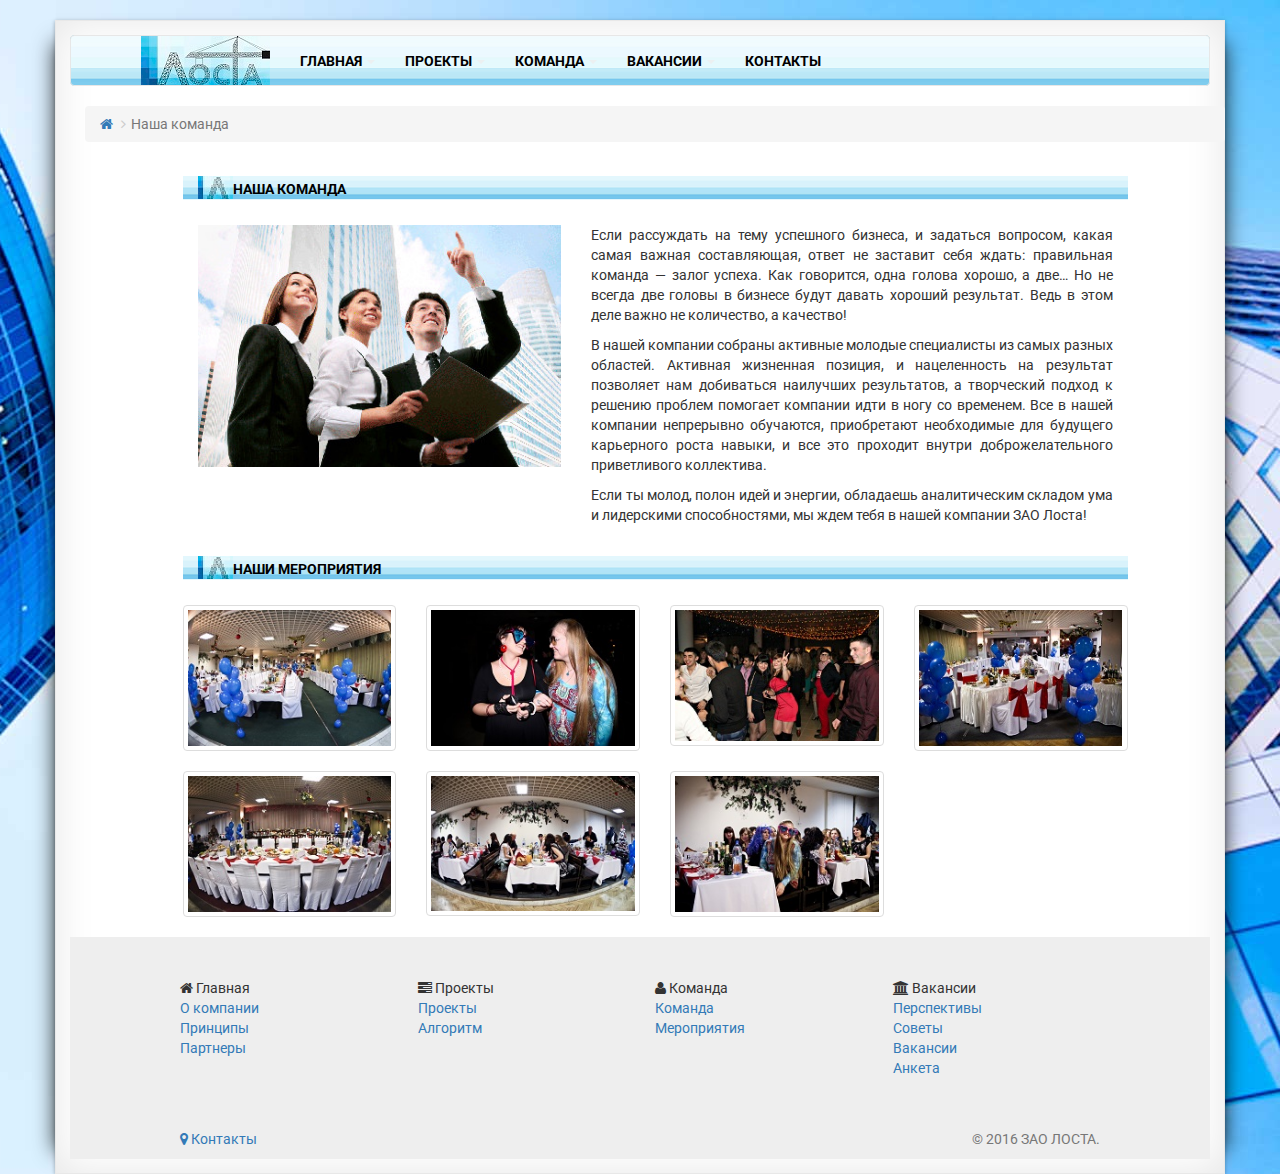
<file: our_team.html>
<!DOCTYPE html>
<html lang="en">
  <head>
    <meta charset="utf-8">
	<link rel="shortcut icon" href="favicon.png" type="image/png">
    <meta http-equiv="X-UA-Compatible" content="IE=edge">
    <meta name="viewport" content="width=device-width, initial-scale=1">
    <!-- The above 3 meta tags *must* come first in the head; any other head content must come *after* these tags -->
    <title>Наша команда, ЗАО Лоста</title>
	<meta name="description" content="Компания ЛОСТА предлагает молодым амбициозным людям раскрыть в себе таланты лидера и управленца. Смотри вакансии, пиши, звони!"/>
	<meta name="keywords" content="лоста, вакансии, работа, Менеджер строительных проектов, Помощник управляющего проектами, Помощник управляющего проектами автоматизации, Менеджер технических проектов, Помощник руководителя технических проектов, Менеджер по развитию, Специалист по внедрению АСУ ТП, Креативный менеджер, Технический писатель, Аналитик, Инженер, Электромонтер/Электромонтажник, Ведущий юрист, IT-специалист, Инженер проектировщик ОВ ВК, Архитектор, Офис менеджер, Заведующий хозяйством в службу эксплуатации, Главный инженер проекта, HR менеджер, Инженер технического надзора, Конструктор КЖ КМ" />	
    <!-- Bootstrap -->
	<link href="css/normalize.css" rel="stylesheet" />
    <link href="css/bootstrap.min.css" rel="stylesheet" />
	<link href='https://fonts.googleapis.com/css?family=Roboto&subset=latin,cyrillic' rel='stylesheet' type='text/css' />	
	<link href="css/font-awesome.min.css" rel="stylesheet" />	
	<link href="css/ui.totop.css" rel="stylesheet" media="screen,projection" />	
    <link href="css/menu.css" rel="stylesheet" />	
    <link href="css/style.css" rel="stylesheet" />
    <!-- HTML5 shim and Respond.js for IE8 support of HTML5 elements and media queries -->
    <!-- WARNING: Respond.js doesn't work if you view the page via file:// -->
    <!--[if lt IE 9]>
      <script src="https://oss.maxcdn.com/html5shiv/3.7.2/html5shiv.min.js"></script>
      <script src="https://oss.maxcdn.com/respond/1.4.2/respond.min.js"></script>
    <![endif]-->
  </head>
  <body>
<div class="container wrapper">
	<nav class="navbar navbar-default" role="navigation">
	  <!-- <div class="container"> -->
		<!-- Brand and toggle get grouped for better mobile display -->
		<div class="navbar-header">
		  <button type="button" class="navbar-toggle collapsed" data-toggle="collapse" data-target="#bs-example-navbar-collapse-1" aria-expanded="false">
			<span class="sr-only">Toggle navigation</span>
			<span class="icon-bar"></span>
			<span class="icon-bar"></span>
			<span class="icon-bar"></span>
		  </button>
		  <a class="navbar-brand hidden-xs hidden-sm" href="/">
			<img alt="ЛОСТА" src="img/logo.jpg">
		  </a>
		</div>

		<!-- Collect the nav links, forms, and other content for toggling -->
		<div class="collapse navbar-collapse" id="bs-example-navbar-collapse-1">
		  <ul class="nav navbar-nav">
			<li class="dropdown">
			  <a href="\" class="dropdown-toggle text-uppercase text-center" data-toggle="dropdown" role="button" aria-haspopup="true" aria-expanded="false">главная <span class="caret"></span></a>
			  <ul class="dropdown-menu">
				<li><a href="index.html#about">О Компании</a></li>			  
				<li><a href="index.html#princip">Принципы</a></li>
				<li><a href="index.html#partner">Партнеры</a></li>
			  </ul>
			</li>
			<li class="dropdown">
			  <a href="#" class="dropdown-toggle text-uppercase text-center" data-toggle="dropdown" role="button" aria-haspopup="true" aria-expanded="false">проекты <span class="caret"></span></a>
			  <ul class="dropdown-menu">
				<li><a href="our_project.html#project">Проекты</a></li>
				<li><a href="our_project.html#algoritm">Алгоритм</a></li>
			  </ul>
			</li>
			<li class="dropdown">
			  <a href="#" class="dropdown-toggle text-uppercase text-center" data-toggle="dropdown" role="button" aria-haspopup="true" aria-expanded="false">команда <span class="caret"></span></a>
			  <ul class="dropdown-menu">
				<li><a href="our_team.html#team">Команда</a></li>
				<li><a href="our_team.html#party">Мероприятия</a></li>
				<!-- <li><a href="our_team.html#answer">Отзывы</a></li> -->
			  </ul>
			</li>
			<li class="dropdown">
			  <a href="#" class="dropdown-toggle text-uppercase text-center" data-toggle="dropdown" role="button" aria-haspopup="true" aria-expanded="false">вакансии <span class="caret"></span></a>
			  <ul class="dropdown-menu">
				<li><a href="vacancy.html#perspeck">Перспективы</a></li>
				<li><a href="vacancy.html#sovet">Советы</a></li>
				<li><a href="vacancy.html#vacancy">Вакансии</a></li>
				<li><a href="vacancy.html#anketa">Анкета</a></li>	
			  </ul>
			</li>
			<li><a href="contact.html" class="text-uppercase text-center">контакты</a></li>
		  </ul>
		</div>
	</nav>
	<header>
	<div class="container">
		<div class="row">
			<div class="col-sm-12">
				<ol class="breadcrumb">
					<li>
					<a href="#">
						<i class="fa fa-home"></i>
					</a>
					</li>
					<li class="active">Наша команда</li>
				</ol>
			</div>
		</div>
	</div>
	</header>
	<main>
		<div class="main_block">	
		<a id="team"></a>
			<div class="container">
				<div class="row">	
					<div class="col-sm-1"></div>
					<div class="col-sm-10">
						<div class="col-xs-12 blue_line">
							<img src="img/logo_button.jpg" alt="button logo" class="img-responsive pull-left " />
							<p class="main__text-header text-uppercase text-left">наша команда</p>
						</div>
					</div>
					<div class="col-sm-1"></div>
				</div>
				<div class="row marg_25">	
					<div class="col-sm-1"></div>
					<div class="col-sm-10">
						<div class="col-sm-5">
							<img class="img-responsive center-block" src="img/our_team.jpg" alt="about company" />
						</div>	
						<div class="col-sm-7">
							<p class="text-justify">
								Если рассуждать на тему успешного бизнеса, и задаться вопросом, какая самая важная составляющая, ответ не заставит себя ждать: правильная команда — залог успеха. Как говорится, одна голова хорошо, а две… Но не всегда две головы в бизнесе будут давать хороший результат. Ведь в этом деле важно не количество, а качество!</p>
								<p class="text-justify">В нашей компании собраны активные молодые специалисты из самых разных областей.  Активная жизненная позиция, и нацеленность на результат позволяет нам добиваться наилучших результатов, а творческий подход к решению проблем помогает компании идти в ногу со временем. Все в нашей компании непрерывно обучаются, приобретают необходимые для будущего карьерного роста навыки, и все это проходит внутри доброжелательного приветливого коллектива. </p>
								<p class="text-justify">Если ты молод, полон идей и энергии, обладаешь аналитическим складом ума и лидерскими способностями, мы ждем тебя в нашей компании ЗАО Лоста!</p>		
						</div>					
						<div class="col-sm-1"></div>
					</div>				
				</div>		
			</div>
		</div>
		<div class="main_block">	
		<a id="party"></a>
			<div class="container">
				<div class="row">	
					<div class="col-sm-1"></div>
					<div class="col-sm-10">
						<div class="col-xs-12 blue_line">
							<img src="img/logo_button.jpg" alt="button logo" class="img-responsive pull-left " />
							<p class="main__text-header text-uppercase text-left">наши мероприятия</p>
						</div>
<!-- 						<div class="col-xs-11 blue_line">
							<p class="main__text-header text-uppercase text-left">наши контакты</p>
						</div> -->
					</div>
					<div class="col-sm-1"></div>
				</div>	
				<div class="row marg_25">	
					<div class="col-sm-1"></div>
					<div class="col-sm-10">
					<div class="row">
						<!-- 1 Изображение -->
						<div class="col-sm-6 col-md-4 col-lg-3"> 
							<a href="#" class="thumbnail">
								<img src="img/party/party_1_small.jpg" alt="partners1" class="img-responsive">
							</a>
						</div>
						<!-- 1 Изображение -->
						<div class="col-sm-6 col-md-4 col-lg-3"> 
							<a href="#" class="thumbnail">
								<img src="img/party/party_3_small.jpg" alt="partners3" class="img-responsive">
							</a>
						</div>
						<!-- 1 Изображение -->						
						<div class="col-sm-6 col-md-4 col-lg-3"> 
							<a href="#" class="thumbnail">
								<img src="img/party/party_4_small.jpg" alt="partners4" class="img-responsive">
							</a>
						</div>	
						<!-- 1 Изображение -->
						<div class="col-sm-6 col-md-4 col-lg-3"> 
							<a href="#" class="thumbnail">
								<img src="img/party/party_5_small.jpg" alt="partners1" class="img-responsive">
							</a>
						</div>	
						<div class="col-sm-6 col-md-4 col-lg-3"> 
							<a href="#" class="thumbnail">
								<img src="img/party/party_6_small.jpg" alt="partners1" class="img-responsive">
							</a>
						</div>	
						<!-- 1 Изображение -->
						<div class="col-sm-6 col-md-4 col-lg-3"> 
							<a href="#" class="thumbnail">
								<img src="img/party/party_7_small.jpg" alt="partners1" class="img-responsive">
							</a>
						</div>	
						<!-- 1 Изображение -->
						<div class="col-sm-6 col-md-4 col-lg-3"> 
							<a href="#" class="thumbnail">
								<img src="img/party/party_9_small.jpg" alt="partners1" class="img-responsive">
							</a>
						</div>							
					</div>
					</div>
					<div class="col-sm-1"></div>
				</div>				
			</div>
		</div>
<!-- 		<div class="main_block">	
		<a id="answer"></a>
			<div class="container">
				<div class="row">	
					<div class="col-sm-1"></div>
					<div class="col-sm-10">
						<div class="col-xs-12 blue_line">
							<img src="img/logo_button.jpg" alt="button logo" class="img-responsive pull-left " />
							<p class="main__text-header text-uppercase text-left">отзывы сотрудников</p>
						</div>
<!-- 						<div class="col-xs-11 blue_line">
							<p class="main__text-header text-uppercase text-left">наши контакты</p>
						</div> 
					</div>
					<div class="col-sm-1"></div>
				</div>
				<div class="row marg_25">	
					<div class="col-sm-1"></div>
					<div class="col-sm-10">
						<div class="media">
							<div class="media-left media-middle">
								<a href="#">
									<img class="media-object" src="img/reviews_mans/mans_4.png" alt="...">
								</a>
							</div>
							<div class="media-body">								
								<p class="text-justify"> 
					Могу с уверенностью сказать, что мне безумно повезло с коллективом. Отзывчивые и добрые сотрудники всегда 
					готовы объяснить, как сделать задание правильно и никогда не отказывают в помощи. Руководство тактичное 
					и справедливое, ценит своих сотрудников и помогает им в карьерном росте. Заработная плата достойная, 
					всегда платят вовремя, без задержек. Поэтому я могу быть уверена в своей финансовой стабильности.
								</p>								
							</div>
						</div>	
						<div class="media">
							<div class="media-left media-middle">
								<a href="#">
									<img class="media-object" src="img/reviews_mans/mans_3.png" alt="...">
								</a>
							</div>
							<div class="media-body">								
								<p class="text-justify"> 
					Отличный коллектив, всегда помогут, подскажут, объяснят. Руководство строгое, но справедливое. 
						Задачи всегда интересные, неординарные, для решения которых необходимо приложить не только ум, 
						но смекалку, и фантазию. Скучать не приходится. Всегда найдется дело и задача по душе. К тому же 
						еще и с учебой получается совмещать!  Очень хочется и дальше продолжать работать в этой компании 
						с ее необыкновенной атмосферой дружелюбия, изобретательства и нескучных задач.
								</p>								
							</div>
						</div>	
						<div class="media">
							<div class="media-left media-middle">
								<a href="#">
									<img class="media-object" src="img/reviews_mans/mans_2.png" alt="...">
								</a>
							</div>
							<div class="media-body">								
								<p class="text-justify"> 
						В Лосте я работаю недавно всего полгода. Пришла сразу после окончания университета 
						совсем еще «зеленым» специалистом. Работала аналитиком, быстро доросла до самостоятельных 
						проектов, а потом и до руководства командой. Лоста дала мне возможность развиваться как 
						специалисту, непрерывно узнавать что-то новое и новое вместе с компанией. И отдельного 
						упоминания заслуживает прекрасный коллектив, готовый поделиться знаниями и опытом, 
						поддержать нового коллегу.
								</p>								
							</div>
						</div>	
						<div class="media">
							<div class="media-left media-middle">
								<a href="#">
									<img class="media-object" src="img/reviews_mans/mans_1.png" alt="...">
								</a>
							</div>
							<div class="media-body">								
								<p class="text-justify"> 
						Для меня работа в Лосте стала шансом отточить свои знания навыки и профессионализм. Работа над 
						различными проектами, в самых разных направлениях помогла расширить горизонты.  До того момента 
						как я пришла работать в эту компанию, я и не задумывалась о лидерстве, но время, успешно выполненные 
						проекты и поддержка дружного коллектива  помогли мне  поверить в себя, и теперь я добиваюсь все 
						больших успехов именно в управлении. Я очень благодарна за возможность проявить себя!

								</p>								
							</div>
						</div>						
					</div>
					<div class="col-sm-1"></div>					
				</div>
			</div>
		</div> -->
	</main>		
		<footer>
			<div class="container-fluid">
				<div class="row">
					<div class="col-sm-1"></div>
					<div class="col-sm-10">
						<div class="row">
						<hr>
								<div class="col-xs-3">
									<ul class="list-unstyled">
										<li><i class="fa fa-home" aria-hidden="true"></i> Главная<li>
											<li><a href="/">О компании</a></li>
											<li><a href="index.html#princip">Принципы</a></li>
											<li><a href="index.html#partner">Партнеры</a></li>

									</ul>
								</div>
								<div class="col-xs-3">
									<ul class="list-unstyled">
										<li><i class="fa fa-tasks" aria-hidden="true"></i> Проекты<li>
										<li><a href="our_project.html#project">Проекты</a></li>
										<li><a href="our_project.html#algoritm">Алгоритм</a></li>
									</ul>
								</div>
								<div class="col-xs-3">
									<ul class="list-unstyled">
										<li><i class="fa fa-user" aria-hidden="true"></i> Команда<li>
											<li><a href="our_team.html#team">Команда</a></li>
											<li><a href="our_team.html#party">Мероприятия</a></li>
											<!-- <li><a href="our_team.html#answer">Отзывы</a></li> -->

									</ul>
								</div>
								<div class="col-xs-3">
									<ul class="list-unstyled">
										<li><i class="fa fa-university" aria-hidden="true"></i> Вакансии<li>
											<li><a href="vacancy.html#perspeck">Перспективы</a></li>
											<li><a href="vacancy.html#sovet">Советы</a></li>
											<li><a href="vacancy.html#vacancy">Вакансии</a></li>
											<li><a href="vacancy.html#anketa">Анкета</a></li>
									</ul>
								</div>
						</div>
						<hr>
						<div class="row">
								<div class="col-xs-8">
									<ul class="list-unstyled list-inline pull-left">
										<li><a href="contact.html"><i class="fa fa-map-marker" aria-hidden="true"></i> Контакты</a></li>
									</ul>
								</div>
								<div class="col-xs-4">
									<p class="text-muted pull-right">© 2016 ЗАО ЛОСТА.</p>
								</div>
							</div>					
					</div>
					<div class="col-sm-1"></div>
				</div>	
			</div>						
		</footer>
</div>
    <!-- jQuery (necessary for Bootstrap's JavaScript plugins) -->
    <script src="https://ajax.googleapis.com/ajax/libs/jquery/1.11.3/jquery.min.js"></script>
    <!-- Include all compiled plugins (below), or include individual files as needed -->
    <script src="js/bootstrap.min.js"></script>
	<script src="js/metrika.js"></script>
	<noscript><div><img src="https://mc.yandex.ru/watch/39056420" style="position:absolute; left:-9999px;" alt="" /></div></noscript>	
	<script src="js/easing.js" type="text/javascript"></script>
	<script src="js/jquery.ui.totop.min.js" type="text/javascript"></script>
<script type="text/javascript">
$(document).ready(function() {

$().UItoTop({ easingType: 'easeOutQuart' });
 
});
</script>	
<script type="text/javascript">	
			jQuery('ul.nav > li').hover(function() {
			jQuery(this).find('.dropdown-menu').stop(true, true).delay(200).fadeIn();
		}, function() {
			jQuery(this).find('.dropdown-menu').stop(true, true).delay(200).fadeOut();
		})
</script>
</body>
</html>
</file>
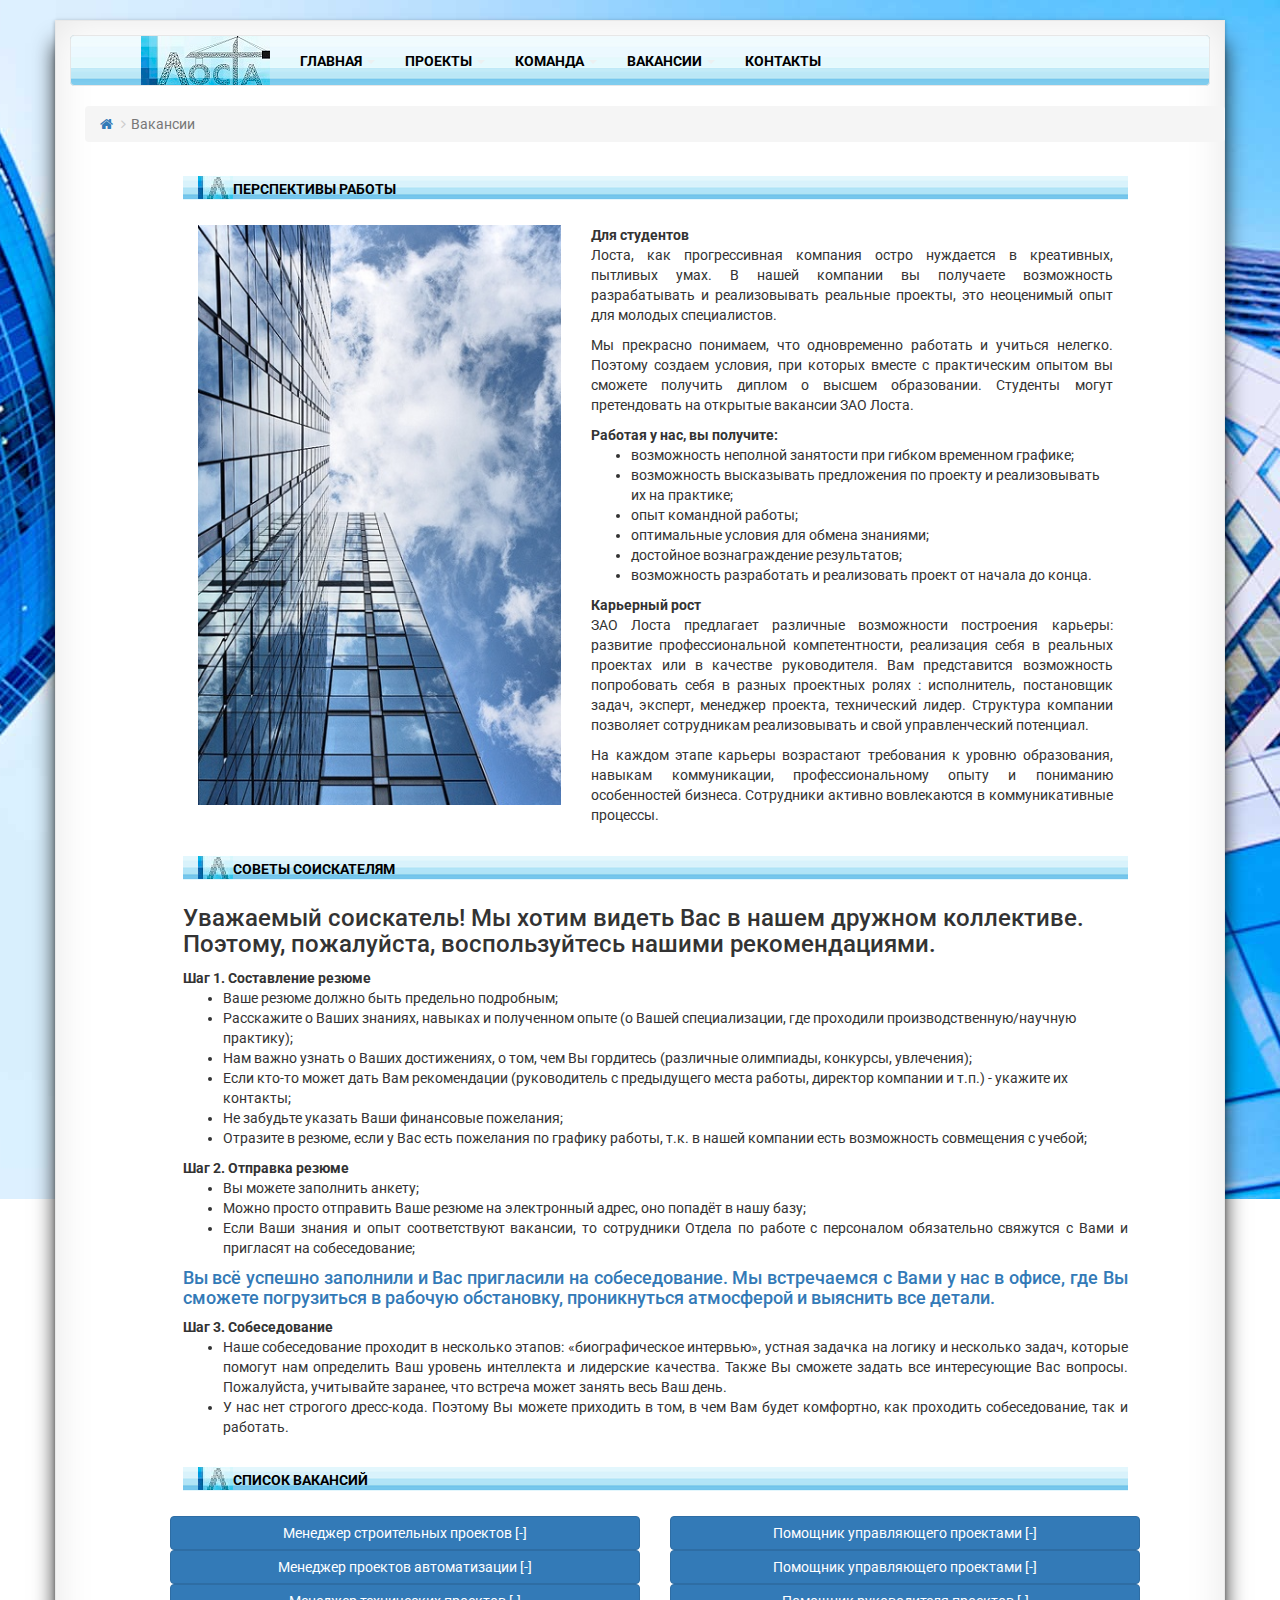
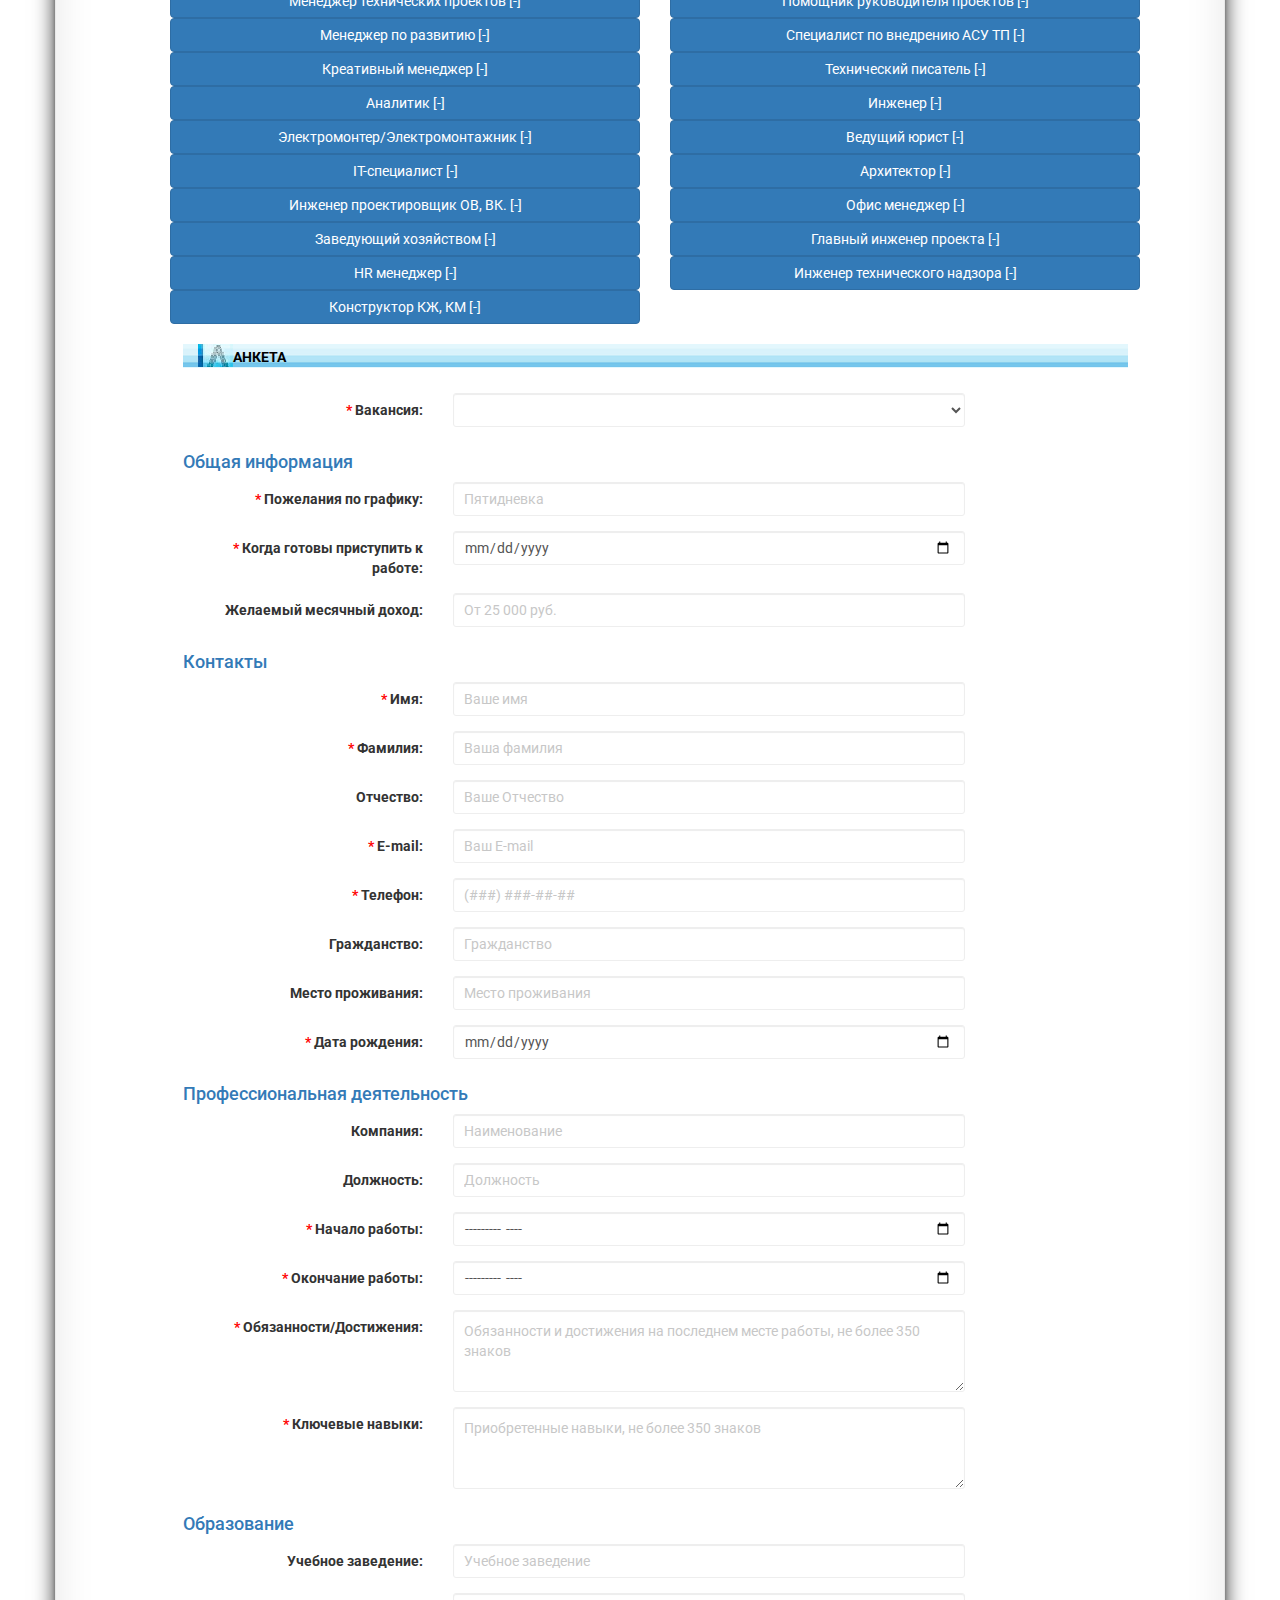
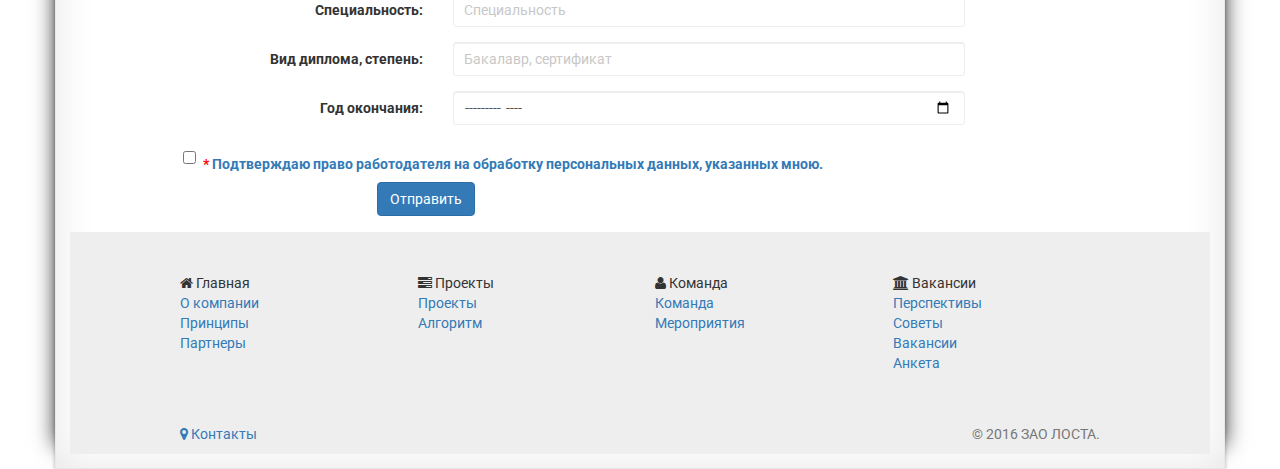
<file: vacancy.html>
<!DOCTYPE html>
<html lang="en">
  <head>
    <meta charset="utf-8">
	<link rel="shortcut icon" href="favicon.png" type="image/png">
    <meta http-equiv="X-UA-Compatible" content="IE=edge">
    <meta name="viewport" content="width=device-width, initial-scale=1">
    <!-- The above 3 meta tags *must* come first in the head; any other head content must come *after* these tags -->
    <title>Наши вакансии, ЗАО Лоста</title>
	<meta name="description" content="Компания ЛОСТА предлагает молодым амбициозным людям раскрыть в себе таланты лидера и управленца. Смотри вакансии, пиши, звони!"/>
	<meta name="keywords" content="лоста, вакансии, работа, Менеджер строительных проектов, Помощник управляющего проектами, Помощник управляющего проектами автоматизации, Менеджер технических проектов, Помощник руководителя технических проектов, Менеджер по развитию, Специалист по внедрению АСУ ТП, Креативный менеджер, Технический писатель, Аналитик, Инженер, Электромонтер/Электромонтажник, Ведущий юрист, IT-специалист, Инженер проектировщик ОВ ВК, Архитектор, Офис менеджер, Заведующий хозяйством в службу эксплуатации, Главный инженер проекта, HR менеджер, Инженер технического надзора, Конструктор КЖ КМ" />
    <!-- Bootstrap -->
	<link href="css/normalize.css" rel="stylesheet" />
    <link href="css/bootstrap.min.css" rel="stylesheet" />
	<link href='https://fonts.googleapis.com/css?family=Roboto&subset=latin,cyrillic' rel='stylesheet' type='text/css' />	
	<link href="css/font-awesome.min.css" rel="stylesheet" />	
	<link href="css/ui.totop.css" rel="stylesheet" media="screen,projection" />	
    <link href="css/menu.css" rel="stylesheet" />	
    <link href="css/style.css" rel="stylesheet" />

    <!-- HTML5 shim and Respond.js for IE8 support of HTML5 elements and media queries -->
    <!-- WARNING: Respond.js doesn't work if you view the page via file:// -->
    <!--[if lt IE 9]>
      <script src="https://oss.maxcdn.com/html5shiv/3.7.2/html5shiv.min.js"></script>
      <script src="https://oss.maxcdn.com/respond/1.4.2/respond.min.js"></script>
    <![endif]-->
  </head>
  <body>
<!-- HTML-код модального окна -->
<div id="myModalBox" class="modal fade">
  <div class="modal-dialog">
    <div class="modal-content">
      <!-- Заголовок модального окна -->
      <div class="modal-header">
        <button type="button" class="close" data-dismiss="modal" aria-hidden="true">×</button>
        <h4 class="modal-title">Отправка резюме</h4>
      </div>
      <!-- Основное содержимое модального окна -->
      <div class="modal-body">
        <!-- основное содержимое (тело) модального окна -->
        <div class="container-fluid">
          <!-- Контейнер, в котором можно создавать классы системы сеток -->
	  		<form enctype="multipart/form-data" action="mail.php" method="POST">
			<div class="form-group">
				<label for="userfile">Не более 2Мb, MS Word 2000 - 2010, jpg</label>									
				<input type="hidden" name="MAX_FILE_SIZE" value="1900000" />
				<input name="userfile" type="file" />		
			</div>		  
          <div class="row">
			<div class="form-group">
				<label for="message" class="col-xs-4 control-label">Дополнительно:</label>
				<div class="col-xs-8">						
					<textarea maxlength="350" class="form-control form__textarea" required placeholder="Дополнительная информация"  name="message" id="message" rows="3"></textarea>
				</div>
			</div>
          </div>
        </div>
	</div>	  
      <!-- Футер модального окна -->
    <div class="modal-footer">
		<button type="submit" class="btn btn-success">Отправить <i class="fa fa-paper-plane" aria-hidden="true"></i>
		</form>			
    </div>
    </div>
  </div>
</div>	
<!-- /HTML-код модального окна -->
<div class="container wrapper">
	<nav class="navbar navbar-default" role="navigation">
	  <!-- <div class="container"> -->
		<!-- Brand and toggle get grouped for better mobile display -->
		<div class="navbar-header">
		  <button type="button" class="navbar-toggle collapsed" data-toggle="collapse" data-target="#bs-example-navbar-collapse-1" aria-expanded="false">
			<span class="sr-only">Toggle navigation</span>
			<span class="icon-bar"></span>
			<span class="icon-bar"></span>
			<span class="icon-bar"></span>
		  </button>
		  <a class="navbar-brand hidden-xs hidden-sm" href="/">
			<img alt="ЛОСТА" src="img/logo.jpg">
		  </a>
		</div>

		<!-- Collect the nav links, forms, and other content for toggling -->
		<div class="collapse navbar-collapse" id="bs-example-navbar-collapse-1">
		  <ul class="nav navbar-nav">
			<li class="dropdown">
			  <a href="\" class="dropdown-toggle text-uppercase text-center" data-toggle="dropdown" role="button" aria-haspopup="true" aria-expanded="false">главная <span class="caret"></span></a>
			  <ul class="dropdown-menu">
				<li><a href="index.html#about">О Компании</a></li>			  
				<li><a href="index.html#princip">Принципы</a></li>
				<li><a href="index.html#partner">Партнеры</a></li>
			  </ul>
			</li>
			<li class="dropdown">
			  <a href="#" class="dropdown-toggle text-uppercase text-center" data-toggle="dropdown" role="button" aria-haspopup="true" aria-expanded="false">проекты <span class="caret"></span></a>
			  <ul class="dropdown-menu">
				<li><a href="our_project.html#project">Проекты</a></li>
				<li><a href="our_project.html#algoritm">Алгоритм</a></li>
			  </ul>
			</li>
			<li class="dropdown">
			  <a href="#" class="dropdown-toggle text-uppercase text-center" data-toggle="dropdown" role="button" aria-haspopup="true" aria-expanded="false">команда <span class="caret"></span></a>
			  <ul class="dropdown-menu">
				<li><a href="our_team.html#team">Команда</a></li>
				<li><a href="our_team.html#party">Мероприятия</a></li>
				<!-- <li><a href="our_team.html#answer">Отзывы</a></li> -->
			  </ul>
			</li>
			<li class="dropdown">
			  <a href="#" class="dropdown-toggle text-uppercase text-center" data-toggle="dropdown" role="button" aria-haspopup="true" aria-expanded="false">вакансии <span class="caret"></span></a>
			  <ul class="dropdown-menu">
				<li><a href="vacancy.html#perspeck">Перспективы</a></li>
				<li><a href="vacancy.html#sovet">Советы</a></li>
				<li><a href="vacancy.html#vacancy">Вакансии</a></li>
				<li><a href="vacancy.html#anketa">Анкета</a></li>	
			  </ul>
			</li>
			<li><a href="contact.html" class="text-uppercase text-center">Контакты</a></li>
		  </ul>
		</div>
	</nav>
	<header>
	<div class="container">
		<div class="row">
			<div class="col-sm-12">
				<ol class="breadcrumb">
					<li>
					<a href="#">
						<i class="fa fa-home"></i>
					</a>
					</li>
					<li class="active">Вакансии</li>
				</ol>
			</div>
		</div>
	</div>
	</header>
	<main>
		<div class="main_block">	
		<a id="perspeck"></a>		
			<div class="container">
				<div class="row">	
					<div class="col-sm-1"></div>
					<div class="col-sm-10">
						<div class="col-xs-12 blue_line">
							<img src="img/logo_button.jpg" alt="button logo" class="img-responsive pull-left " />
							<p class="main__text-header text-uppercase text-left">перспективы работы</p>
						</div>
					</div>
					<div class="col-sm-1"></div>
				</div>

				<div class="row marg_25">	
					<div class="col-sm-1"></div>
					<div class="col-sm-10">
						<div class="col-sm-5">
							<img class="img-responsive center-block" src="img/perspect.jpg" alt="about company" />
						</div>	
						<div class="col-sm-7">
						<strong>Для студентов</strong>
							<p class="text-justify">
							Лоста, как прогрессивная компания остро нуждается в креативных, пытливых умах. В нашей компании вы получаете возможность разрабатывать и реализовывать реальные проекты, это неоценимый опыт для молодых специалистов.</p>
							<p class="text-justify">Мы прекрасно понимаем, что одновременно работать и учиться нелегко. Поэтому создаем условия, при которых вместе с практическим опытом вы сможете получить диплом о высшем образовании. Студенты могут претендовать на открытые вакансии ЗАО Лоста.	
							</p>
							<strong>Работая у нас, вы получите:</strong>
							<ul>
							<li>возможность неполной занятости при гибком временном графике;</li>
							<li>возможность высказывать предложения по проекту и реализовывать их на практике;</li>
							<li>опыт командной работы;</li>
							<li>оптимальные условия для обмена знаниями;</li>
							<li>достойное вознаграждение результатов;</li>
							<li>возможность разработать и реализовать проект от начала до конца.</li>
							</ul>
							<strong>Карьерный рост</strong>
							<p class="text-justify">ЗАО Лоста предлагает различные возможности построения карьеры: развитие профессиональной компетентности, реализация себя в реальных проектах или в качестве руководителя. 
							Вам представится возможность попробовать себя в разных проектных ролях : исполнитель, постановщик задач, эксперт, менеджер проекта, технический лидер. Структура компании позволяет сотрудникам реализовывать и свой управленческий потенциал.</p>
							<p class="text-justify">На каждом этапе карьеры возрастают требования к уровню образования, навыкам коммуникации, профессиональному опыту и пониманию особенностей бизнеса. Сотрудники активно вовлекаются в коммуникативные процессы.</p>
							

						</div>					
						<div class="col-sm-1"></div>
					</div>				
				</div>		
			</div>
		</div>
		<div class="main_block">	
		<a id="sovet"></a>		
			<div class="container">
				<div class="row">	
					<div class="col-sm-1"></div>
					<div class="col-sm-10">
						<div class="col-xs-12 blue_line">
							<img src="img/logo_button.jpg" alt="button logo" class="img-responsive pull-left " />
							<p class="main__text-header text-uppercase text-left">советы соискателям</p>
						</div>
					</div>
					<div class="col-sm-1"></div>
				</div>
				<div class="row marg_25">	
					<div class="col-sm-1"></div>
					<div class="col-sm-10">
						<h3 style="margin-top: 0px;">Уважаемый соискатель! Мы хотим видеть Вас в нашем дружном коллективе. Поэтому, пожалуйста, воспользуйтесь нашими рекомендациями.</h3>
						<strong>Шаг 1. Составление резюме</strong>
						<ul>
							<li>Ваше резюме должно быть предельно подробным;
							<li>Расскажите о Ваших знаниях, навыках и полученном опыте (о Вашей специализации, где проходили производственную/научную практику);</li>
							<li>Нам важно узнать о Ваших достижениях, о том, чем Вы гордитесь (различные олимпиады, конкурсы, увлечения);</li>
							<li>Если  кто-то может дать Вам рекомендации (руководитель с предыдущего места работы, директор компании и т.п.) - укажите их контакты;</li>
							<li>Не забудьте указать Ваши финансовые пожелания;</li>
							<li>Отразите в резюме, если у Вас есть пожелания по графику работы, т.к. в нашей компании есть возможность совмещения с учебой;</li>
						</ul>
						<strong>Шаг 2. Отправка резюме</strong>
						<ul class="text-justify">
							<li>Вы можете заполнить анкету;</li>
							<li>Можно просто отправить Ваше резюме на электронный адрес, оно попадёт в нашу базу;</li>
							<li>Если Ваши знания и опыт соответствуют вакансии, то сотрудники Отдела по работе с персоналом обязательно свяжутся с Вами и пригласят на собеседование;</li>
						</ul>
						<h4 class="text-justify text-primary">Вы всё успешно заполнили и Вас пригласили на собеседование. Мы встречаемся с Вами у нас в офисе, где Вы сможете погрузиться в рабочую обстановку, проникнуться атмосферой и выяснить все детали.</h4>
						<strong>Шаг 3. Собеседование</strong>					
						<ul class="text-justify">
							<li>Наше собеседование проходит в несколько этапов: «биографическое интервью», устная задачка на логику и несколько задач, которые помогут нам определить Ваш уровень интеллекта и лидерские качества. Также Вы сможете задать все интересующие Вас вопросы. Пожалуйста, учитывайте заранее, что встреча может занять весь Ваш день.</li>
							<li>У нас нет строгого дресс-кода. Поэтому Вы можете приходить в том, в чем Вам будет комфортно, как проходить собеседование, так и работать.</li>
						</ul>																
					</div>
					<div class="col-sm-1"></div>
				</div>				
			</div>
		</div>	
		<div class="main_block">	
		<a id="vacancy"></a>
			<div class="container">
				<div class="row">	
					<div class="col-sm-1"></div>
					<div class="col-sm-10">
						<div class="col-xs-12 blue_line">
							<img src="img/logo_button.jpg" alt="button logo" class="img-responsive pull-left " />
							<p class="main__text-header text-uppercase text-left">список вакансий</p>
						</div>
					</div>
					<div class="col-sm-1"></div>
				</div>
			<div class="row marg_25">	
<!-- 			<div class="col-sm-1"></div>
					<div class="col-sm-5">
		<!-- SJ LABEL START 
					<a target="_blank" href="http://www.superjob.ru/clients/istriya-2295546.html?utm_source=PR2015&utm_medium=referral&utm_campaign=2295546"><img src="https://img.superjob.ru/img/_redesign/landings/pr2014/best_employer2015_small.jpg" border="0" alt="Привлекательный работодатель" width="100" height="111" class="img-responsive center-block"></a>
					</div>
					<div class="col-sm-5">
					<a target="_blank" href="http://www.superjob.ru/clients/istriya-2295546.html?utm_source=PR2015&utm_medium=referral&utm_campaign=2295546"><img src="https://img.superjob.ru/img/_redesign/landings/pr2014/best_employer2014_small.jpg" border="0" alt="Привлекательный работодатель" width="100" height="111" class="img-responsive center-block"></a>
		<!-- SJ LABEL END 				
					</div>
					<div class="col-sm-1"></div>					
				</div> -->
				<div class="row">	
					<div class="col-sm-1"></div>
					<div class="col-sm-10">
						<div class="row  masonry" data-columns>
							<div class="item-2">
								<a href="#spoiler-1" data-toggle="collapse" class="btn btn-primary spoiler center-block" collapsed>Менеджер строительных проектов</a>
								<div class="collapse" id="spoiler-1">
									<div class="well">
										<h4>Опыт работы от 1 года,<br>заработная плата 35 000 – 50 000 руб.</h4>
										<h5>Обязанности:</h5>
										<ul>
											<li>Обеспечение взаимодействия с проектными и управляющими компаниями;</li>
											<li>Контроль составления технических заданий и сметных расчетов стоимости;</li>
											<li>Контроль заключаемых договоров;</p>
											<li>Контроль своевременного заключения договоров подряда и дополнительных соглашений;</li>
											<li>Координация совместной работы подрядных организаций;</li>
											<li>Контроль производства СМР и их соответствие утвержденной проектно-сметной документации;</li>
											<li>Контроль соответствия выполненных работ сметной документации и графику производства работ;</li>
										</ul>
											<h5>Требования:</h5>
										<ul>
											<li>Образование: высшее (предпочтение отдается кандидатам с инженерно-строительным образованием); </li>
											<li>Опыт работы от 1 года;</li>
											<li>Аналитический склад ума;</li>
											<li>Лидерские качества;</li>
											<li>Нацеленность на результат;</li>
											<li>Готовность много работать с документами;</li>
											<li>Умение вести несколько проектов одновременно;</li>
											<li>Готовность к обучению, желание развиваться, активность;</li>
											<li>Внимательность и пунктуальность;</li>
											<li>Высокий уровень коммуникативных навыков;</li>
										</ul>
											<h5>Условия:</h5>
										<ul>
											<li>График: 5/2, с 9-30 до 17-30 (возможно совмещение с учебой);</li>
											<li>Испытательный срок 1 месяц;</li>
											<li>Оформление по ТК РФ;</li>
											<li>Размер заработной платы определяется по результатам собеседования;</li>
											<li>Быстрый карьерный рост;</li>
											<li>Обучение в процессе работы;</li>
											<li>Льготное питание;</li>
											<li>Дружный коллектив;</li>
											<li>В ряде случаев возможно бесплатное предоставление жилья;</li>
											<li>Офис расположен в 10 мин. езды от ст.м. Ладожская.</li>
										</ul>
											<a href="#" class="btn btn2 btn-primary">Отправить резюме</a>					
									</div>						
								</div>
							</div>
							<div class="item-2">
								<a href="#spoiler-2" data-toggle="collapse" class="btn btn-primary spoiler center-block" collapsed>Помощник управляющего проектами</a>
								<div class="collapse" id="spoiler-2">
									<div class="well">
									<h4>Опыт работы не требуется,<br>заработная плата 25 000 – 35 000 руб.</h4>
									<h5>Обязанности:</h5>
								<ul>	
									<li>Мониторинг состояния проектов;</li> 
									<li>Контроль запросов на изменение сроков, корректировка графиков работ;</li>
									<li>Подготовка отчетов по проекту, формирование предложений для руководителей проекта;</li>
									<li>Организация хранения документов по проектам в информационной системе компании;</li>
									<li>Координация действий всех участников проекта;</li>
								</ul>
									<h5>Требования:</h5>
								<ul>
									<li>Образование: неполное высшее (предпочтение отдается кандидатам с инженерно-строительным образованием);</li>
									<li>Аналитическое мышление;</li>
									<li>Готовность много работать с документами;</li>
									<li>Умение работать как в команде, так и самостоятельно;</li>
									<li>Умение вести несколько проектов одновременно;</li>
									<li>Готовность к обучению, желание развиваться, активность;</li>
									<li>Высокий уровень коммуникативных навыков;</li>
								</ul>
									<h5>Условия:</h5>
								<ul>
									<li>График: 5/2, с 9-30 до 17-30 (возможно совмещение с учебой);</li>
									<li>Испытательный срок 1 месяц;</li>
									<li>Оформление по ТК РФ;</li>
									<li>Размер заработной платы определяется по результатам собеседования;</li>
									<li>Быстрый карьерный рост;</li>
									<li>Обучение в процессе работы;</li>
									<li>Льготное питание;</li>
									<li>Дружный коллектив;</li>
									<li>В ряде случаев возможно бесплатное предоставление жилья;</li>
									<li>Офис расположен в 10 мин. езды от ст.м. Ладожская.</li>
								</ul>
											<a href="#" class="btn btn2 btn-primary">Отправить резюме</a>											
									</div>						
								</div>
							</div>

							<div class="item-2">
								<a href="#spoiler-3" data-toggle="collapse" class="btn btn-primary spoiler center-block" collapsed>Менеджер проектов автоматизации</a>
								<div class="collapse" id="spoiler-3">
									<div class="well">
									<h4>Опыт работы от 1 года,<br>заработная плата 35 000 – 50 000 руб.</h4>
									<h5>Обязанности:</h5>
								<ul>	
									<li>Участие в проектах модернизации и автоматизации;</li>
									<li>Принятие технических решений по проекту;</li> 
									<li>Описание и анализ существующих бизнес-процессов с точки зрения их последующей оптимизации/автоматизации, поддержка актуальности описаний;</li> 
									<li>Поиск поставщиков необходимого оборудования и материалов и взаимодействие с ними;</li>
									<li>Проведение переговоров и заключение договоров на выгодных условиях;</li>
									<li>Постановка задач разработчикам;</li>
									<li>Внедрение, сопровождение программных комплексов;</li>
								</ul>
									<h5>Требования:</h5>
								<ul>
									<li>Образование: высшее (предпочтение отдается кандидатам с техническим образованием);</li>
									<li>Опыт работы от 1 года;</li>
									<li>Аналитический склад ума;</li>
									<li>Лидерские качества;</li>
									<li>Нацеленность на результат;</li>
									<li>Умение вести несколько проектов одновременно, многозадачность;</li>
									<li>Готовность к обучению, желание развиваться, активность;</li>
									<li>Внимательность и пунктуальность;</li>
									<li>Высокий уровень коммуникативных навыков;</li>
								</ul>	
									<h5>Условия:</h5>
								<ul>
									<li>График: 5/2, с 9-30 до 17-30 (возможно совмещение с учебой);</li>
									<li>Испытательный срок 1 месяц;</li>
									<li>Оформление по ТК РФ;</li>
									<li>Размер заработной платы определяется по результатам собеседования;</li>
									<li>Быстрый карьерный рост;</li>
									<li>Обучение в процессе работы;</li>
									<li>Льготное питание;</li>
									<li>Дружный коллектив;</li>
									<li>В ряде случаев возможно бесплатное предоставление жилья;</li>
									<li>Офис расположен в 10 мин. езды от ст.м. Ладожская.</li>
								</ul>
											<a href="#" class="btn btn2 btn-primary">Отправить резюме</a>											
									</div>						
								</div>
							</div>
							
							<div class="item-2">
								<a href="#spoiler-4" data-toggle="collapse" class="btn btn-primary spoiler center-block" collapsed>Помощник управляющего проектами</a>
								<div class="collapse" id="spoiler-4">
									<div class="well">
									<h4>Опыт работы не требуется,<br>заработная плата 25 000 – 35 000 руб.</h4>
									<h5>Обязанности:</h5>
								<ul>	
									<li>Участие в проектах модернизации и автоматизации;</li>
									<li>Описание и анализ существующих бизнес-процессов с точки зрения их последующей оптимизации/автоматизации, поддержка актуальности описаний;</li> 
									<li>Поиск поставщиков необходимого оборудования и материалов и взаимодействие с ними;</li>
									<li>Постановка задач разработчикам;</li>
									<li>Внедрение, сопровождение программных комплексов;</li>
									<li>Выполнение задач от управляющего проектами автоматизации;</li>
								</ul>
									<h5>Требования:</h5>
								<ul>
									<li>Образование: неполное высшее (предпочтение отдается кандидатам с техническим образованием);</li>
									<li>Аналитический склад ума;</li>
									<li>Нацеленность на результат;</li>
									<li>Умение вести несколько проектов одновременно, многозадачность;</li>
									<li>Готовность к обучению, желание развиваться, активность;</li>
									<li>Внимательность и пунктуальность;</li>
									<li>Высокий уровень коммуникативных навыков;</li>
								</ul>
									<h5>Условия:</h5>
								<ul>
									<li>График: 5/2, с 9-30 до 17-30 (возможно совмещение с учебой);</li>
									<li>Испытательный срок 1 месяц;</li>
									<li>Оформление по ТК РФ;</li>
									<li>Размер заработной платы определяется по результатам собеседования;</li>
									<li>Быстрый карьерный рост;</li>
									<li>Обучение в процессе работы;</li>
									<li>Льготное питание;</li>
									<li>Дружный коллектив;</li>
									<li>В ряде случаев возможно бесплатное предоставление жилья;</li>
									<li>Офис расположен в 10 мин. езды от ст.м. Ладожская.</li>
								</ul>
											<a href="#" class="btn btn2 btn-primary">Отправить резюме</a>									
									</div>						
								</div>
							</div>

							<div class="item-2">
								<a href="#spoiler-5" data-toggle="collapse" class="btn btn-primary spoiler center-block" collapsed>Менеджер технических проектов</a>
								<div class="collapse" id="spoiler-5">
									<div class="well">
							<h4>Опыт работы от 1 года,<br>заработная плата 35 000 – 50 000 руб.</h4>
							<h5>Обязанности:</h5>
						<ul>
							<li>Принятие технических решений по проекту;</li> 
							<li>Разработка плана по организации работ по проекту, контроль его выполнения;</li>
							<li>Получение необходимых внутренних разрешений, допусков и пр.;</li>
							<li>Составление исполнительной документации;</li> 
							<li>Контроль сроков выполнения этапов проекта, затрат и пр.;</li>
							<li>Поиск поставщиков необходимого оборудования и материалов и взаимодействие с ними;</li>
							<li>Организация встреч с ключевыми специалистами других служб (подрядные организации, подрядчики и др.);</li>
						</ul>
							<h5>Требования:</h5>
						<ul>
							<li>Образование: высшее (предпочтение отдается кандидатам с техническим или инженерно-строительным образованием);</li>
							<li>Опыт работы от 1 года;</li>
							<li>Аналитический склад ума;</li>
							<li>Умение вести переговоры;</li> 
							<li>Творческий склад ума;</li>
							<li>Умение работать над несколькими проектами одновременно;</li>
							<li>Умение работать в команде и самостоятельно;</li>
						</ul>
							<h5>Условия:</h5>
						<ul>
							<li>График: 5/2, с 9-30 до 17-30 (возможно совмещение с учебой);</li>
							<li>Испытательный срок 1 месяц;</li>
							<li>Оформление по ТК РФ;</li>
							<li>Размер заработной платы определяется по результатам собеседования;</li>
							<li>Быстрый карьерный рост;</li>
							<li>Обучение в процессе работы;</li>
							<li>Льготное питание;</li>
							<li>Дружный коллектив;</li>
							<li>В ряде случаев возможно бесплатное предоставление жилья;</li>
							<li>Офис расположен в 10 мин. езды от ст.м. Ладожская.</li>
						</ul>	
											<a href="#" class="btn btn2 btn-primary">Отправить резюме</a>							
									</div>						
								</div>
							</div>

							<div class="item-2">
								<a href="#spoiler-6" data-toggle="collapse" class="btn btn-primary spoiler center-block" collapsed>Помощник руководителя проектов</a>
								<div class="collapse" id="spoiler-6">
									<div class="well">
							<h4>Опыт работы не требуется,<br>заработная плата 25 000 – 35 000 руб.</h4>
							<h5>Обязанности:</h5>
						<ul>
							<li>Координация действий всех участников проекта;</li>
							<li>Разработка плана по организации работ по проекту, контроль его выполнения;</li>
							<li>Контроль сроков выполнения этапов проекта, затрат и пр.;</li>
							<li>Получение необходимых внутренних разрешений, допусков и пр.;</li>
							<li>Составление исполнительной документации;</li> 
							<li>Поиск поставщиков необходимого оборудования и материалов и взаимодействие с ними;</li>
							<li>Организация встреч с ключевыми специалистами других служб (подрядные организации, подрядчики и др.);</li>
						</ul>
							<h5>Требования:</h5>
						<ul>
							<li>Образование: неполное высшее (предпочтение отдается кандидатам с техническим или инженерно-строительным образованием);</li>
							<li>Аналитический склад ума;</li>
							<li>Умение вести переговоры;</li> 
							<li>Творческий склад ума;</li>
							<li>Умение работать над несколькими проектами одновременно;</li>
							<li>Умение работать в команде и самостоятельно;</li>
							<li>Высокий уровень коммуникативных навыков;</li>
						</ul>
							<h5>Условия:</h5>
						<ul>
							<li>График: 5/2, с 9-30 до 17-30 (возможно совмещение с учебой);</li>
							<li>Испытательный срок 1 месяц;</li>
							<li>Оформление по ТК РФ;</li>
							<li>Размер заработной платы определяется по результатам собеседования;</li>
							<li>Быстрый карьерный рост;</li>
							<li>Обучение в процессе работы;</li>
							<li>Льготное питание;</li>
							<li>Дружный коллектив;</li>
							<li>В ряде случаев возможно бесплатное предоставление жилья;</li>
							<li>Офис расположен в 10 мин. езды от ст.м. Ладожская.</li>
						</ul>
											<a href="#" class="btn btn2 btn-primary">Отправить резюме</a>							
									</div>						
								</div>
							</div>	
							<!-- НАЧАЛО -->
							<div class="item-2">
								<a href="#spoiler-7" data-toggle="collapse" class="btn btn-primary spoiler center-block" collapsed>Менеджер по развитию</a>
								<div class="collapse" id="spoiler-7">
									<div class="well">
							<h4>Опыт работы не требуется,<br>заработная плата 25 000 – 50 000 руб.</h4>
							<h5>Обязанности:</h5>
						<ul>
							<li>Выявление и анализ нарушений в работе подразделений;</li>
							<li>Разработка проектов по улучшению эффективности работы подразделений компании;</li>
							<li>Курирование одного из подразделений компании;</li>
							<li>Выдвижение предложений по улучшению эффективности рабочего процесса;</li>
							<li>Планирование деятельности отдела;</li>
						</ul>
							<h5>Требования:</h5>
						<ul>
							<li>Образование: неполное высшее/высшее (предпочтение отдается кандидатам с экономическим образованием);</li>
							<li>Аналитический склад ума;</li>
							<li>Лидерские качества, коммуникабельность;</li>
							<li>Нацеленность на результат;</li>
							<li>Готовность много работать с документами;</li>
							<li>Умение вести несколько проектов одновременно;</li>
							<li>Готовность к обучению, желание развиваться, активность;</li>
						</ul>
							<h5>Условия:</h5>
						<ul>
							<li>График: 5/2, с 9-30 до 17-30 (возможно совмещение с учебой);</li>
							<li>Испытательный срок 1 месяц;</li>
							<li>Оформление по ТК РФ;</li>
							<li>Размер заработной платы определяется по результатам собеседования;</li>
							<li>Быстрый карьерный рост;</li>
							<li>Обучение в процессе работы;</li>
							<li>Льготное питание;</li>
							<li>Дружный коллектив;</li>
							<li>В ряде случаев возможно бесплатное предоставление жилья;</li>
							<li>Офис расположен в 10 мин. езды от ст.м. Ладожская.</li>
						</ul>	
											<a href="#" class="btn btn2 btn-primary">Отправить резюме</a>							
									</div>						
								</div>
							</div>	
							<!-- КОНЕЦ -->		
							<!-- НАЧАЛО -->
							<div class="item-2">
								<a href="#spoiler-8" data-toggle="collapse" class="btn btn-primary spoiler center-block" collapsed>Специалист по внедрению АСУ ТП</a>
								<div class="collapse" id="spoiler-8">
									<div class="well">
							<h4>Опыт работы не требуется,<br>заработная плата 25 000 – 50 000 руб.</h4>
							<h5>Обязанности:</h5>
						<ul>
							<li>Внедрение проектов совершенствования управления производством на основе использования совокупности экономико-математических методов, современных средств вычислительной техники, коммуникаций и связи;</li>
							<li>Участие в составлении технических заданий;</li> 
							<li>Подготовка планов проектирования и внедрения, контроль их выполнения;</li> 
							<li>Постановка задач, алгоритмизация;</li>
							<li>Методическая помощь подразделениям предприятия в подготовке исходных данных по автоматизации и механизации процессов управления производством;</li>
						</ul>
							<h5>Требования:</h5>
						<ul>
							<li>Образование: неполное высшее/высшее;</li>
							<li>Аналитический склад ума;</li>
							<li>Лидерские качества;</li>
							<li>Нацеленность на результат;</li>
							<li>Готовность много работать с документами;</li>
							<li>Умение вести несколько проектов одновременно;</li>
							<li>Готовность к обучению, желание развиваться, активность;</li>
							<li>Внимательность и пунктуальность;</li>
							<li>Высокий уровень коммуникативных навыков;</li>
						</ul>
							<h5>Условия:</h5>
						<ul>
							<li>График: 5/2, с 9-30 до 17-30 (возможно совмещение с учебой);</li>
							<li>Испытательный срок 1 месяц;</li>
							<li>Оформление по ТК РФ;</li>
							<li>Размер заработной платы определяется по результатам собеседования;</li>
							<li>Быстрый карьерный рост;</li>
							<li>Обучение в процессе работы;</li>
							<li>Льготное питание;</li>
							<li>Дружный коллектив;</li>
							<li>В ряде случаев возможно бесплатное предоставление жилья;</li>
							<li>Офис расположен в 10 мин. езды от ст.м. Ладожская.</li>
						</ul>		
											<a href="#" class="btn btn2 btn-primary">Отправить резюме</a>							
									</div>						
								</div>
							</div>	
							<!-- КОНЕЦ -->	
	
							<!-- НАЧАЛО -->
							<div class="item-2">
								<a href="#spoiler-9" data-toggle="collapse" class="btn btn-primary spoiler center-block" collapsed>Креативный менеджер</a>
								<div class="collapse" id="spoiler-9">
									<div class="well">
							<h4>Опыт работы не требуется,<br>заработная плата 25 000 – 50 000 руб.</h4>
							<h4 class="text-justify text-primary">Мы ищем талантливого человека – генератора идей, «изобретателя», который видит целый спектр решений поставленной задачи и любит погружаться в процесс ее реализации с головой, а также обладает неуемной тягой к знаниям. Если вы изобретательны по природе и хотите проявить это в работе – мы предоставим вам отличную площадку, чтобы это реализовать.</p>
							<h5>Обязанности:</h5>
						<ul>
							<li>Генерирование идей, направленных на повышение качества работы компании;</li>
							<li>Изобретение инструментов управления бизнесом;</li>
							<li>Разработка инноваций;</li>
							<li>Контроль качества и оценка креативных идей;</li>
							<li>Разработка технических заданий, презентаций;</li>
							<li>Переговоры с заказчиком для согласования технического задания и его утверждения;</li>
							<li>Разработка креативных стратегий в соответствии с утвержденным техническим заданием;</li>
							<li>Координация работы сотрудников, вовлеченных в реализацию проектов;</li>
						</ul>
							<h5>Требования:</h5>
						<ul>
							<li>Образование: неполное высшее/высшее в области экономики, менеджмента, управления, социологии, математики;</li>
							<li>Креативное мышление, творческий подход к делу;</li>
							<li>Аналитический склад ума;</li>
							<li>Умение вести переговоры;</li> 
							<li>Опыт работы в команде;</li>
							<li>Умение работать над несколькими проектами одновременно;</li>
						</ul>
							<h5>Условия:</h5>
						<ul>
							<li>График: 5/2, с 9-30 до 17-30 (возможно совмещение с учебой);</li>
							<li>Испытательный срок 1 месяц;</li>
							<li>Оформление по ТК РФ;</li>
							<li>Размер заработной платы определяется по результатам собеседования;</li>
							<li>Быстрый карьерный рост;</li>
							<li>Обучение в процессе работы;</li>
							<li>Льготное питание;</li>
							<li>Дружный коллектив;</li>
							<li>В ряде случаев возможно бесплатное предоставление жилья;</li>
							<li>Офис расположен в 10 мин. езды от ст.м. Ладожская.</li>
						</ul>	
											<a href="#" class="btn btn2 btn-primary">Отправить резюме</a>							
									</div>						
								</div>
							</div>	
							<!-- КОНЕЦ -->	
							<!-- НАЧАЛО -->
							<div class="item-2">
								<a href="#spoiler-10" data-toggle="collapse" class="btn btn-primary spoiler center-block" collapsed>Технический писатель</a>
								<div class="collapse" id="spoiler-10">
									<div class="well">
							<h4>Опыт работы не требуется,<br>заработная плата 25 000 – 50 000 руб.</h4>
							<h5>Обязанности:</h5>
						<ul>
							<li>Выработка стратегии разработки технической документации;</li>
							<li>Выстраивание процесса документирования с учетом особенностей разработки продуктов;</li>
							<li>Оценка сроков и планирование работ;</li>
							<li>Создание и оформление технической и эксплуатационной документации;</li>
							<li>Актуализация документации по поддерживаемым продуктам;</li>
							<li>Техническое редактирование информационных материалов;</li>
							<li>Разработка и сопровождение пользовательской документации;</li>
							<li>Подготовка необходимых для оформления документов иллюстраций и схем;</li>
						</ul>
							<h5>Требования:</h5>
						<ul>
							<li>Образование: неполное высшее/высшее (предпочтение отдается кандидатам с техническим образованием);</li>
							<li>Аналитический склад ума;</li>
							<li>Отличное знание русского языка;</li> 
							<li>Умение доступно, грамотно и технически правильно описывать работу с программным обеспечением;</li>
							<li>Умение анализировать и структурировать информацию, излагать ее понятным языком в официально-деловом стиле;</li>
							<li>Способность к обучению;</li>
							<li>Нацеленность на результат;</li>
							<li>Активность и стремление к развитию;</li>
							<li>Высокая работоспособность;</li>
							<li>Неординарность мышления;</li>
						</ul>
							<h5>Условия:</h5>
						<ul>
							<li>График: 5/2, с 9-30 до 17-30 (возможно совмещение с учебой);</li>
							<li>Испытательный срок 1 месяц;</li>
							<li>Оформление по ТК РФ;</li>
							<li>Размер заработной платы определяется по результатам собеседования;</li>
							<li>Быстрый карьерный рост;</li>
							<li>Обучение в процессе работы;</li>
							<li>Льготное питание;</li>
							<li>Дружный коллектив;</li>
							<li>В ряде случаев возможно бесплатное предоставление жилья;</li>
							<li>Офис расположен в 10 мин. езды от ст.м. Ладожская.</li>
						</ul>
											<a href="#" class="btn btn2 btn-primary">Отправить резюме</a>							
									</div>						
								</div>
							</div>	
							<!-- КОНЕЦ -->	
							<!-- НАЧАЛО -->
							<div class="item-2">
								<a href="#spoiler-11" data-toggle="collapse" class="btn btn-primary spoiler center-block" collapsed>Аналитик</a>
								<div class="collapse" id="spoiler-11">
									<div class="well">
							<h4>Опыт работы не требуется,<br>заработная плата 25 000 – 50 000 руб.</h4>
							<h5>Обязанности:</h5>
						<ul>
							<li>Анализ эффективности и выработка предложений по оптимизации процессов;</li>
							<li>Анализ процессов деятельности компании с целью последующей их автоматизации;</li>
							<li>Сбор, формализация и согласование требований с заказчиками;</li> 
							<li>Разработка документации;</li> 
							<li>Подготовка презентаций для руководства и заказчиков;</li>
							<li>Написание заданий разработчикам;</li>
							<li>Периодический мониторинг ранее определенных показателей, с целью своевременного обнаружения отклонений показателей от нормативов и оперативное выявление их причин;</li>
						</ul>
							<h5>Требования:</h5>
						<ul>
							<li>Образование: неполное высшее/высшее (предпочтение отдается кандидатам с техническим образованием);</li>
							<li>Аналитический склад ума;</li>
							<li>Плюсом будут теоретические знания теории вероятностей и владение методами прикладной математики;</li>
							<li>Развитые коммуникативные навыки;</li>
							<li>Организаторские способности;</li>
							<li>Неординарность мышления;</li>
							<li>Активность и стремление к развитию;</li>
						</ul>
							<h5>Условия:</h5>
						<ul>
							<li>График: 5/2, с 9-30 до 17-30 (возможно совмещение с учебой);</li>
							<li>Испытательный срок 1 месяц;</li>
							<li>Оформление по ТК РФ;</li>
							<li>Размер заработной платы определяется по результатам собеседования;</li>
							<li>Быстрый карьерный рост;</li>
							<li>Обучение в процессе работы;</li>
							<li>Льготное питание;</li>
							<li>Дружный коллектив;</li>
							<li>В ряде случаев возможно бесплатное предоставление жилья;</li>
							<li>Офис расположен в 10 мин. езды от ст.м. Ладожская.</li>
						</ul>
						<a href="#" class="btn btn2 btn-primary">Отправить резюме</a>										
									</div>						
								</div>
							</div>	
							<!-- КОНЕЦ -->	
							<!-- НАЧАЛО -->
							<div class="item-2">
								<a href="#spoiler-12" data-toggle="collapse" class="btn btn-primary spoiler center-block" collapsed>Инженер</a>
								<div class="collapse" id="spoiler-12">
									<div class="well">
							<h4>Опыт работы не требуется,<br>заработная плата 25 000 – 50 000 руб.</h4>
							<h5>Обязанности:</h5>
						<ul>
							<li>Выполнение работы в области технической деятельности по проектированию, строительству, организации производства, труда и управления;</li>
							<li>Составление графиков работ, заказов, заявок, инструкций, пояснительных записок, карт, схем, и другой технической документации, а также установленной отчетности по утвержденным формам и в определенные сроки;</li>
							<li>Оказание методической и практической помощи при реализации проектов и программ, планов и договоров;</li>
						</ul>
							<h5>Требования:</h5>
						<ul>
							<li>Образование: неполное высшее/высшее (предпочтение отдается кандидатам с инженерно-строительным или техническим образованием);</li>
							<li>Целеустремленность;</li>
							<li>Инициативность;</li>
							<li>Коммуникабельность;</li>
							<li>Стремление к развитию;</li>
							<li>Энергичность;</li>
						</ul>
							<h5>Условия:</h5>
						<ul>
							<li>График: 5/2, с 9-30 до 17-30 (возможно совмещение с учебой);</li>
							<li>Испытательный срок 1 месяц;</li>
							<li>Оформление по ТК РФ;</li>
							<li>Размер заработной платы определяется по результатам собеседования;</li>
							<li>Быстрый карьерный рост;</li>
							<li>Обучение в процессе работы;</li>
							<li>Льготное питание;</li>
							<li>Дружный коллектив;</li>
							<li>В ряде случаев возможно бесплатное предоставление жилья;</li>
							<li>Офис расположен в 10 мин. езды от ст.м. Ладожская.</li>
						</ul>
						<a href="#" class="btn btn2 btn-primary">Отправить резюме</a>											
									</div>						
								</div>
							</div>	
							<!-- КОНЕЦ -->	
							<!-- НАЧАЛО -->
							<div class="item-2">
								<a href="#spoiler-13" data-toggle="collapse" class="btn btn-primary spoiler center-block" collapsed>Электромонтер/Электромонтажник</a>
								<div class="collapse" id="spoiler-13">
									<div class="well">
									<h4>Заработная плата 30 000 - 35 000 руб.</h4>
									<h5>Обязанности:</h5>
								<ul>
									<li>Электромонтажные работы;</li>
									<li>Обслуживание электрооборудования;</li>
									<li>Обеспечение безаварийной работы эл.сетей и оборудования ТК;</li>
									<li>Составления схем, заявок на материал.</li>
								</ul>
									<h5>Требования:</h5>
								<ul>
									<li>Опыт работы от 3х лет;</li>
									<li>Образование не ниже среднего специального;</li>
									<li>Качественное выполнение обязанностей.</li>
								</ul>
									<h5>Навыки и умения:</h5>
								<ul>
									<li>ПУЭ, СНиП и другая нормативная база;</li>
									<li>Умение читать проектную документацию.</li>
								</ul>
									<h5>Условия:</h5>
								<ul>
									<li>График работы 5/2 (пн. - пт.) с 09:30 до 17:30;</li>
									<li>Официальное трудоустройство;</li>
									<li>Испытательный срок 1 месяц (заработная плата 30.000);</li>
									<li>Льготное питание.</li>	
								</ul>
											<a href="#" class="btn btn2 btn-primary">Отправить резюме</a>									
									</div>						
								</div>
							</div>	
							<!-- КОНЕЦ -->	
							<!-- НАЧАЛО -->
							<div class="item-2">
								<a href="#spoiler-14" data-toggle="collapse" class="btn btn-primary spoiler center-block" collapsed>Ведущий юрист</a>
								<div class="collapse" id="spoiler-14">
									<div class="well">
								<h4>Заработная плата 60 000 руб.</h4>
								<h5>Обязанности:</h5>
							<ul>
								<li>Проверка договоров;</li>
								<li>Участие в судах;</li>
								<li>Умение подготовить правовую позицию;</li>
								<li>Договорное право;</li>
								<li>Корпоративное право;</li>
								<li>Деятельность в области розничной торговли,эксплуатации недвижимости;</li>
							</ul>
								<h5>Требования:</h5>
							<ul>
								<li>Высшее профессиональное образование;</li>
								<li>Опыт работы не менее 5 лет</li>
								<h5>Личные качества:</h5>
								<li>Целеустремленность;</li>
								<li>Пунктуальность;</li>
								<li>Ответственность.</li>
							</ul>
								<h5>Условия:</h5>
							<ul>
								<li>График работы 5/2, с 9.30 до 18.00;</li>
								<li>Льготное питание;</li>
								<li>Официальное трудоустройство;</li>
								<li>Испытательный срок 1 месяц (з/п 55.000).</li>	
							</ul>
								<a href="#" class="btn btn2 btn-primary">Отправить резюме</a>	
									</div>						
								</div>
							</div>	
							<!-- КОНЕЦ -->	
							<!-- НАЧАЛО -->
							<div class="item-2">
								<a href="#spoiler-15" data-toggle="collapse" class="btn btn-primary spoiler center-block" collapsed>IT-специалист</a>
								<div class="collapse" id="spoiler-15">
									<div class="well">
								<h4>Заработная плата от 25 000 - 30 000 руб.</h4>
								<h5>Обязанности:</h5>
							<ul>
								<li>Составление договоров;</li>
								<li>Проведение тендеров;</li>
								<li>Написание ТТ(технические требование);</li>
								<li>Тестирование ПО;</li>
								<li>Приемка работ по договору;</li>
								<li>Согласование работ с заказчиком;</li>
								<li>Внедрение ПО.</li>
							</ul>
								<h5>Требования:</h5>
							<ul>
								<li>Опыт работы от 0,5 ;</li>
								<li>Высшее образование;</li>
								<li>Коммуникабельность;</li>
								<li>Обучаемость;</li>
								<li>Умение работать в команде;</li>
								<li>Внимательность;</li>
								<li>Ответственность.</li>
							</ul>
								<h5>Условия:</h5>
							<ul>
								<li>График работы 5/2 с 10.00 до 18.00;</li>
								<li>Испытательный срок 1 месяц(2):</li>
								<li>Официальное трудоустройство;</li>
								<li>Карьерный рост;</li>
								<li>Льготное питание.</li>	
							</ul>
											<a href="#" class="btn btn2 btn-primary">Отправить резюме</a>								
									</div>						
								</div>
							</div>	
							<!-- КОНЕЦ -->	
							<!-- НАЧАЛО -->
							<div class="item-2">
								<a href="#spoiler-16" data-toggle="collapse" class="btn btn-primary spoiler center-block" collapsed>Архитектор</a>
								<div class="collapse" id="spoiler-16">
									<div class="well">
							<h4>Опыт работы не менее 5 лет,<br>заработная плата 60 000 руб.</h4>
							<h5>Обязанности:</h5>
							выполнение работ по: 
						<ul>
							<li>проектированию, разработке проектных предложений и генеральных планов зданий и сооружений различного назначения;</li>
							<li>составлению необходимых технико-экономических обоснований и расчетов по объему строительно-монтажных работ;</li>
							<li>разработке архитектурной части (раздела) комплексных объектов различного назначения стадии П и Р.</li>
						</ul>
							участие в: 
						<ul>
							<li>согласовании соответствующими органами намечаемых проектных решений и условий осуществления строительства;</li>
							<li>проведении исследовательских работ по изысканию наиболее целесообразных экономических проектных решений и их экспериментальной проверке;</li>
							<li>рассмотрении , согласовании и защите проектов в вышестоящих организациях и органах экспертизы.</li>
							<li>контроль за соблюдением сроков выполнения проектных работ, повышение их качества и экономичности, а также соответствие принятых проектных решений действующим нормативным документам по проектированию и строительству.</li>
							<li>подготовка материалов, необходимых для заключения договоров с заказчиками и субподрядными организациями на проведение проектно-изыскательских работ.</li>
							<li>разработка технических заданий субподрядным организациям и обеспечение их необходимыми данными для выполнения поручаемых работ.</li>
						</ul>
							<h5>Требования:</h5>
						<ul>
							<li>постановления, распоряжения, приказы, вышестоящих и других органов;</li>
							<li>методические, нормативные и руководящие материалы по проектированию, строительству и эксплуатации объектов;</li>
							<li>методы проектирования и проведения технико-экономических расчетов и обоснований проектных разработок;</li>
							<li>технические, художественные, экономические, экологические, социальные и другие требования, предъявляемые к проектируемым объектам;</li>
							<li>схемы районной планировки и генеральные планы городов;</li>
							<li>организацию и планирование проектных работ;</li>
							<li>строительные нормы и правила;</li>
							<li>специфику региональных и местных природных, экономических, экологических, социальных и других условий реализации градостроительных и архитектурных решений;</li>
							<li>стандарты, технические условия и другие требования к разработке и оформлению проектно-сметной документации;</li>
							<li>технологию строительства;</li>
							<li>технические средства проектирования и строительства;</li>
							<li>трудовое законодательство;</li>
							<li>правила и нормы охраны труда, техники безопасности, производственной санитарии и противопожарной защиты, требования охраны окружающей среды;</li>
							<li>основы экономики, организации труда, производства и управления;</li>
							<li>правила внутреннего трудового распорядка;</li>
							<li>передовой отечественный и зарубежный опыт проектирования и строительства.</li>
						</ul>
							<h5>Условия:</h5>
						<ul>
							<li>график 5/2. 9.30-17.30;</li>
							<li>испытательный срок 2 месяца(заработная плата 40000-50000);</li>
							<li>заработная плата после исп.срока - 60 000,00 руб;</li>
							<li>льготное питание;</li>
							<li>официальное оформление.</li>	
						</ul>
						<a href="#" class="btn btn2 btn-primary">Отправить резюме</a>	
									</div>						
								</div>
							</div>	
							<!-- КОНЕЦ -->	
							<!-- НАЧАЛО -->
							<div class="item-2">
								<a href="#spoiler-17" data-toggle="collapse" class="btn btn-primary spoiler center-block" collapsed>Инженер проектировщик ОВ, ВК.</a>
								<div class="collapse" id="spoiler-17">
									<div class="well">
							<h4>Заработная плата от 50 000 до 70 000 руб.</h4>
							<h5>Обязанности:</h5>
						<ul>
							<li>Разработка разделов марки ВК , НВК и ОВ на стадии П и Р;</li>
							<li>Обоснование своих решений;</li>
							<li>Защита в экспертизе;</li>
							<li>Увязка со смежными разделами.</li>
						</ul>
							<h5>Требования:</h5>
						<ul>
							<li>Высшее образование (желательно профильное учебное заведение);</li>
							<li>Опыт работы не менее 5 лет;</li>
							<li>Знание проектирования разделов пожарной безопасности будет вашим преимуществом;</li>
							<li>Ответственность;</li>
							<li>Трудолюбие.</li>
						</ul>
							<h5>Условия:</h5>
						<ul>
							<li>График работы 5/2 с 9:30 до 17:30;</li>
							<li>Испытательный срок 2 месяца (заработная плата 40.000-50.000)</li>
							<li>Льготное питание;</li>
							<li>Официальное трудоустройство.</li>
						</ul>	
											<a href="#" class="btn btn2 btn-primary">Отправить резюме</a>							
									</div>						
								</div>
							</div>	
							<!-- КОНЕЦ -->	
							<!-- НАЧАЛО -->
							<div class="item-2">
								<a href="#spoiler-18" data-toggle="collapse" class="btn btn-primary spoiler center-block" collapsed>Офис менеджер</a>
								<div class="collapse" id="spoiler-18">
									<div class="well">
							<h4>Заработная плата от 20 000 до 23 000 руб.</h4>
							<h5>Обязанности:</h5>
						<ul>
							<li>Организация обедов для офиса(печать меню‚ сбор заявок‚ составление сводной таблицы);</li>
							<li>Обеспечение офиса канцелярией;</li>
							<li>Организация праздников(подбор зала‚работа с администрацией‚ оплата‚ составление меню‚ расчет и закупка алкогольных напитков‚ подбор и оплата программы‚ закупка подарков и реквизита‚ обеспечение порядка на мероприятии);</li>
							<li>Выполнение поручений руководства.</li>
						</ul>
							<h5>Требования:</h5>
						<ul>
							<li>Образование не ниже средне специального;</li>
							<li>Исполнительность‚ вежливость‚ стрессоустойчивость,честность;</li>
						</ul>
							<h5>Условия:</h5>
						<ul>
							<li>График работы с 9:30 до 17:30;</li>
							<li>Испытательный срок 1 месяц( заработная плата 17.000);</li>
							<li>Официальное трудоустройство;</li>
							<li>Льготное питание.</li>	
						</ul>
						<a href="#" class="btn btn2 btn-primary">Отправить резюме</a>	
									</div>						
								</div>
							</div>	
							<!-- КОНЕЦ -->	
							<!-- НАЧАЛО -->
							<div class="item-2">
								<a href="#spoiler-19_1" data-toggle="collapse" class="btn btn-primary spoiler center-block" collapsed>Заведующий хозяйством</a>
								<div class="collapse" id="spoiler-19_1">
									<div class="well">
							<h4>Заработная плата до 22 000 руб.</h4>
							<h5>Обязанности:</h5>
						<ul>
							<li>Контроль уборки,подведомственных участков;</li>
							<li>Ведение табеля сотрудников;</li>
							<li>Своевременное пополнение хоз/инвентаря;</li>
							<li>Контроль работы сотрудников (в подчинении 6-10 чел.)</li>
						</ul>
							<h5>Требования:</h5>
						<ul>
							<li>Желательно опыт в данной сфере;</li>
							<li>Стрессоустойчивость;</li>
							<li>Исполнительность;</li>
							<li>Желание работать на результат;</li>
							<li>Честность.</li>
						</ul>
							<h5>Условия:</h5>
						<ul>
							<li>График работы 2\2 с 10 до 20;</li>
							<li>Льготное питание;</li>
							<li>Испытательный срок 1 месяц (заработная плата 18.000);</li>
							<li>Официальное трудоустройство.</li>	
						</ul>
											<a href="#" class="btn btn2 btn-primary">Отправить резюме</a>							
									</div>						
								</div>
							</div>	
							<!-- КОНЕЦ -->	
							<!-- НАЧАЛО -->
							<div class="item-2">
								<a href="#spoiler-19" data-toggle="collapse" class="btn btn-primary spoiler center-block" collapsed>Главный инженер проекта</a>
								<div class="collapse" id="spoiler-19">
									<div class="well">
							<h4>Заработная плата от 60 000 до 80 000 руб.</h4>
							<h5>Обязанности:</h5>
						<ul>
							<li>Руководство проектно-изыскательскими работами при проектировании объекта</li>
							<li>Осуществление авторского надзора за строительством</li>
							<li>Координирование деятельности отдела проектирования и подрядных организаций</li>
							<li>Сбор исходных данных, разработка и согласование с Заказчиком технического задания на проектирование</li>
							<li>Составление графиков производства проектных работ и контроль их выполнения</li>
							<li>Координация и сопровождение работ по согласованию проектных решений со службой заказчика и контролирующими органами</li>
							<li>Ведение инженерных разделов по строительству и реконструкции объектов</li>
							<li>Взаимодействие с техническим отделом и отделом материально-технического обеспечения в процессе проектирования и проведения строительно-монтажных работ</li>
							<li>Проверка проектных решений на соответствие техническому заданию</li>
							<li>Участие в приемке в эксплуатацию законченного строительного объекта</li>
						</ul>
							<h5>Требования:</h5>
						<ul>
							<li>Высшее инженерно-техническое образование</li>
							<li>Опыт работы в должности ГИПа не менее 5 лет</li>
							<li>Опыт прохождения ЦГЭ, согласования проектов в заинтересованных городских инстанциях</li>
							<li>Навыки инженерной специальности ОВ, ВК</li>
						</ul>
							<h5>Условия:</h5>
						<ul>
							<li>График 5/2, 9.30-17.30</li>
							<li>Испытательный срок 2 месяца(Заработная плата 40000-60000)</li>
							<li>Официальное оформление</li>
							<li>Льготное питание</li>	
						</ul>
						<a href="#" class="btn btn2 btn-primary">Отправить резюме</a>	
									</div>						
								</div>
							</div>	
							<!-- КОНЕЦ -->	
							<!-- НАЧАЛО -->
							<div class="item-2">
								<a href="#spoiler-20" data-toggle="collapse" class="btn btn-primary spoiler center-block" collapsed>HR менеджер</a>
								<div class="collapse" id="spoiler-20">
									<div class="well">
							<h4>Заработная плата от 20 000 руб.</h4>
							<h5>Обязанности:</h5>
						<ul>
							<li>Активный поиск соискателей;</li>
							<li>Проведение собеседований;</li>
							<li>Ведение отчетности.</li>
						</ul>
							<h5>Требования:</h5>
						<ul>
							<li>Желательно высшее образование;</li>
							<li>Владение ПК / программы на хорошем уровне;</li>
							<li>Активная жизненная позиция;</li>
							<li>Исполнительность;</li>
							<li>Стрессоустойчивость.</li>
						</ul>
							<h5>Условия:</h5>
						<ul>
							<li>График работы с 9:30 до 17:30;</li>
							<li>Карьерный рост;</li>
							<li>Испытательный срок 1 месяц ( заработная плата 17.000);</li>
							<li>Льготное питание;</li>
							<li>Официальное трудоустройство;</li>
							<li>Молодой и дружный коллектив.</li>
						</ul>
						<a href="#" class="btn btn2 btn-primary">Отправить резюме</a>	
									</div>						
								</div>
							</div>	
							<!-- КОНЕЦ -->	
							<!-- НАЧАЛО -->
							<div class="item-2">
								<a href="#spoiler-21" data-toggle="collapse" class="btn btn-primary spoiler center-block" collapsed>Инженер технического надзора</a>
								<div class="collapse" id="spoiler-21">
									<div class="well">
							<h4>Заработная плата от 45 000 - 55 000 руб.</h4>
							<h5>Обязанности:</h5>
						<ul>
							<li>Проверка смет, проектов, результатов работ</li>
							<li>Контроль выполнения работ</li>
							<li>Ведение технической документации</li>
							<li>Проверка писем технической направленности</li>
						</ul>
							<h5>Требования:</h5>
						<ul>
							<li>Опыт работы от 5 лет</li>
							<li>Высшее образование</li>
							<li>Уверенное владение ПК</li>
							<li>Ответственность, внимательность, трудолюбие</li>
						</ul>
							<h5>Условия:</h5>
						<ul>
							<li>График 5/2. 9.30-17.30</li>
							<li>Испытательный срок 2 месяца</li>
							<li>Заработная плата на время испытательного срока 40 000,00</li>
							<li>Заработная плата после испытательного срока - от 45 000,00 до 55 000,00</li>
							<li>Льготное питание</li>
							<li>Официальное трудоустройство</li>	
						</ul>
						<a href="#" class="btn btn2 btn-primary">Отправить резюме</a>	
									</div>						
								</div>
							</div>	
							<!-- КОНЕЦ -->	
							<!-- НАЧАЛО -->
							<div class="item-2">
								<a href="#spoiler-22" data-toggle="collapse" class="btn btn-primary spoiler center-block" collapsed>Конструктор КЖ, КМ</a>
								<div class="collapse" id="spoiler-22">
									<div class="well">
							<h4>Заработная плата от 50 000 до 70 000 руб.</h4>
							<h5>Обязанности:</h5>
						<ul>
							<li>Разработка чертежей проектов (разделы КЖ, КМ)</li>
							<li>Увязка проектных решений с другими разделами проекта</li>
							<li>Выполнение конструкторских расчетов, АН</li>
						</ul>
							<h5>Требования:</h5>
						<ul>
							<li>Высшее профессиональное образование (профильное)</li>
							<li>Опыт работы по специальности - от 5 лет</li>
							<li>Свободное владение Autocad'ом, MSOffis, SCQ</li>
							<li>Желателен опыт работы в условиях реконструкции</li>
						</ul>
							<h5>Личные качества:</h5> 
						<ul>
							<li>ответственность и коммуникабельность</li>
							<li>Наличие рекомендаций будет преимуществом</li>
						</ul>
							<h5>Условия:</h5>
						<ul>
							<li>Работа недалеко от м. ст.Ладожская‚ с 9:30 до 17:30</li>
							<li>Испытательный срок 1-2 мес.</li>
							<li>Заработная плата зависит от опыта и квалификации</li>
							<li>На испытательный срок 40 000 - 50 000 руб.</li>
							<li>После прохождения испытательного срока 50 000 - 70 000 руб.</li>	
						</ul>
						<a href="#" class="btn btn2 btn-primary">Отправить резюме</a>	
									</div>						
								</div>
							</div>	
							<!-- КОНЕЦ -->			
						</div>
					</div>
					<div class="col-sm-1"></div>
				</div>
			</div>
		</div>
		<div class="main_block">	
		<a id="anketa"></a>
			<div class="container">
				<div class="row">	
					<div class="col-sm-1"></div>
					<div class="col-sm-10">
						<div class="col-xs-12 blue_line">
							<img src="img/logo_button.jpg" alt="button logo" class="img-responsive pull-left " />
							<p class="main__text-header text-uppercase text-left">анкета</p>
						</div>
					</div>
					<div class="col-sm-1"></div>
				</div>
				<div class="row marg_25">	
				
					<div class="col-sm-1"></div>
					<div class="col-sm-10">
						<form class="form-horizontal" method="post" action="anketa.php">			
								<div class="row">	
									<div class="col-sm-10">
										<div class="form-group">
											<label for="position" class="col-xs-4 control-label"><span class="form__required">*</span> Вакансия:</label>
											<div class="col-xs-8">
												<select class="form-control form__select" name="position" id="position" required>
													<option></option>
													<option value="Менеджер строительных проектов">Менеджер строительных проектов</option>
													<option value="Помощник управляющего проектами (строительство)">Помощник управляющего проектами (строительство)</option>
													<option value="Менеджер проектов автоматизации">Менеджер проектов автоматизации </option>
													<option value="Помощник управляющего проектами автоматизации">Помощник управляющего проектами автоматизации</option>
													<option value="Менеджер технических проектов ">Менеджер технических проектов </option>
													<option value="Помощник руководителя технических проектов">Помощник руководителя технических проектов</option>
													<option value="Менеджер по развитию">Менеджер по развитию</option>
													<option value="Специалист по внедрению АСУ ТП">Специалист по внедрению АСУ ТП</option>
													<option value="Креативный менеджер">Креативный менеджер</option>
													<option value="Технический писатель">Технический писатель</option>
													<option value="Аналитик">Аналитик</option>
													<option value="Инженер">Инженер</option>
													<option value="Электромонтер/Электромонтажник">Электромонтер/Электромонтажник</option>
													<option value="Ведущий юрист">Ведущий юрист</option>
													<option value="IT-специалист">IT-специалист</option>
													<option value="Инженер проектировщик ОВ, ВК">Инженер проектировщик ОВ, ВК</option>
													<option value="Архитектор">Архитектор</option>
													<option value="Офис менеджер">Офис менеджер</option>
													<option value="Заведующий хозяйством в службу эксплуатации">Заведующий хозяйством в службу эксплуатации</option>
													<option value="Главный инженер проекта">Главный инженер проекта</option>
													<option value="HR менеджер">HR менеджер</option>
													<option value="Инженер технического надзора">Инженер технического надзора</option>
													<option value="Конструктор КЖ, КМ">Конструктор КЖ, КМ</option>			
												</select>
											</div>
										</div>
									</div>
								</div>
								<!-- НАЧАЛО -->
								<!-- БЛОК РАЗДЕЛИТЕЛЬ -->
								<div class="row">	
									<div class="col-sm-10">
										<h4 class="text-left text-primary">Общая информация</h4>
									</div>
								</div>
								<!-- БЛОК РАЗДЕЛИТЕЛЬ -->								
								<div class="row">
									<div class="col-sm-10">
										<div class="form-group">
											<label for="schedule" class="col-xs-4 control-label"><span class="form__required">*</span> Пожелания по графику:</label>
											<div class="col-xs-8">
												<input type="text" class="form-control form__input" name="schedule" id="schedule" required placeholder="Пятидневка"/>											
											</div>
										</div>
									</div>							
								</div>
								<!-- КОНЕЦ -->
								<!-- НАЧАЛО -->
								<div class="row">
									<div class="col-sm-10">
										<div class="form-group">
											<label for="date_get_start" class="col-xs-4 control-label"><span class="form__required">*</span>  Когда готовы приступить к работе:</label>
											<div class="col-xs-8">
												<input type="date" class="form-control form__input" name="date_get_start" id="date_get_start" required/>												
											</div>
										</div>
									</div>							
								</div>
								<!-- КОНЕЦ -->		
								<!-- НАЧАЛО -->
								<div class="row">
									<div class="col-sm-10">
										<div class="form-group">
											<label for="salary_desired" class="col-xs-4 control-label"> Желаемый месячный доход:</label>
											<div class="col-xs-8">
												<input type="text" class="form-control form__input" name="salary_desired" id="salary_desired" placeholder="От 25 000 руб." />												
											</div>
										</div>
									</div>							
								</div>
								<!-- КОНЕЦ -->			
								<!-- БЛОК РАЗДЕЛИТЕЛЬ -->
								<div class="row">	
									<div class="col-sm-10">
										<h4 class="text-left text-primary">Контакты</h4>
									</div>
								</div>
								<!-- БЛОК РАЗДЕЛИТЕЛЬ -->
								<div class="row">	
									<div class="col-sm-10">
										<div class="form-group">
											<label for="Name" class="col-xs-4 control-label"><span class="form__required">*</span> Имя:</label>
											<div class="col-xs-8">
												<input type="text" maxlength="15" class="form-control form__input" name="Name" id="Name" required placeholder="Ваше имя"/>	
											</div>
										</div>
									</div>
								</div>
								<div class="row">
									<div class="col-sm-10">
										<div class="form-group">
											<label for="LastName" class="col-xs-4 control-label"><span class="form__required">*</span> Фамилия:</label>
											<div class="col-xs-8">
												<input type="text" class="form-control form__input" name="LastName" id="LastName" required placeholder="Ваша фамилия"/>
											</div>
										</div>
									</div>							
								</div>	
								<div class="row">
									<div class="col-sm-10">
										<div class="form-group">
											<label for="DLastName" class="col-xs-4 control-label">Отчество:</label>
											<div class="col-xs-8">
												<input type="text" class="form-control form__input" name="DLastName" id="DLastName" placeholder="Ваше Отчество"/>
											</div>
										</div>
									</div>							
								</div>									
								<div class="row">
									<div class="col-sm-10">
										<div class="form-group">
											<label for="Email" class="col-xs-4 control-label"><span class="form__required">*</span> E-mail:</label>
											<div class="col-xs-8">						
												<input type="email" class="form-control form__input" name="Email" id="Email" required placeholder="Ваш E-mail"/>
											</div>
										</div>
									</div>
								</div>
								<div class="row">
									<div class="col-sm-10">
										<div class="form-group">
											<label for="Tel" class="col-xs-4 control-label"><span class="form__required">*</span> Телефон:</label>
											<div class="col-xs-8">
												<input type="tel" pattern="\(\d\d\d\) ?\d\d\d-\d\d-\d\d" class="form-control form__input" name="Tel" id="Tel" required placeholder="(###) ###-##-##"/>
											</div>
										</div>
									</div>					
								</div>
								<!-- НАЧАЛО -->
								<div class="row">
									<div class="col-sm-10">
										<div class="form-group">
											<label for="citizenship" class="col-xs-4 control-label">Гражданство:</label>
											<div class="col-xs-8">
												<input type="text" class="form-control form__input" name="citizenship" id="citizenship" placeholder="Гражданство" />												
											</div>
										</div>
									</div>							
								</div>
								<!-- КОНЕЦ -->
								<!-- НАЧАЛО -->
								<div class="row">
									<div class="col-sm-10">
										<div class="form-group">
											<label for="place_liv" class="col-xs-4 control-label">Место проживания:</label>
											<div class="col-xs-8">
												<input type="text" class="form-control form__input" name="place_liv" id="place_liv" placeholder="Место проживания" />												
											</div>
										</div>
									</div>							
								</div>
								<!-- КОНЕЦ -->
								<!-- НАЧАЛО -->
								<div class="row">
									<div class="col-sm-10">
										<div class="form-group">
											<label for="birthday" class="col-xs-4 control-label"><span class="form__required">*</span> Дата рождения:</label>
											<div class="col-xs-8">
												<input type="date" class="form-control form__input" name="birthday" id="birthday" placeholder="Дата рождения:" />												
											</div>
										</div>
									</div>							
								</div>
								<!-- КОНЕЦ -->	
								<!-- БЛОК РАЗДЕЛИТЕЛЬ -->
								<div class="row">	
									<div class="col-sm-10">
										<h4 class="text-left text-primary">Профессиональная деятельность</h4>
									</div>
								</div>
								<!-- БЛОК РАЗДЕЛИТЕЛЬ -->	
								<!-- НАЧАЛО -->
								<div class="row">
									<div class="col-sm-10">
										<div class="form-group">
											<label for="Company_name" class="col-xs-4 control-label">Компания:</label>
											<div class="col-xs-8">
												<input type="text" class="form-control form__input" name="Company_name" id="Company_name" placeholder="Наименование" />												
											</div>
										</div>
									</div>							
								</div>
								<!-- КОНЕЦ -->
								<!-- НАЧАЛО -->
								<div class="row">
									<div class="col-sm-10">
										<div class="form-group">
											<label for="post" class="col-xs-4 control-label">Должность:</label>
											<div class="col-xs-8">
												<input type="text" class="form-control form__input" name="post" id="post" placeholder="Должность" />												
											</div>
										</div>
									</div>							
								</div>
								<!-- КОНЕЦ -->	
								<!-- НАЧАЛО -->
								<div class="row">
									<div class="col-sm-10">
										<div class="form-group">
											<label for="start_job" class="col-xs-4 control-label"><span class="form__required">*</span> Начало работы:</label>
											<div class="col-xs-8">
												<input type="month" class="form-control form__input" name="start_job" id="start_job" />												
											</div>
										</div>
									</div>							
								</div>
								<!-- КОНЕЦ -->
								<!-- НАЧАЛО -->
								<div class="row">
									<div class="col-sm-10">
										<div class="form-group">
											<label for="end_job" class="col-xs-4 control-label"><span class="form__required">*</span> Окончание работы:</label>
											<div class="col-xs-8">
												<input type="month" class="form-control form__input" name="end_job" id="end_job"/>												
											</div>
										</div>
									</div>							
								</div>
								<!-- КОНЕЦ -->	
								<div class="row">
									<div class="col-sm-10">	
										<div class="form-group">
											<label for="responsibilities" class="col-xs-4 control-label"><span class="form__required">*</span>  Обязанности/Достижения:</label>
											<div class="col-xs-8">						
												<textarea maxlength="350" class="form-control form__textarea" required placeholder="Обязанности и достижения на последнем месте работы, не более 350 знаков"  name="responsibilities" id="responsibilities" rows="3"></textarea>
											</div>
										</div>
									</div>
								</div>	
								<div class="row">
									<div class="col-sm-10">	
										<div class="form-group">
											<label for="skills" class="col-xs-4 control-label"><span class="form__required">*</span> Ключевые навыки:</label>
											<div class="col-xs-8">						
												<textarea maxlength="350" class="form-control form__textarea" required placeholder="Приобретенные навыки, не более 350 знаков"  name="skills" id="skills" rows="3"></textarea>
											</div>
										</div>
									</div>
								</div>	
								<!-- БЛОК РАЗДЕЛИТЕЛЬ -->
								<div class="row">	
									<div class="col-sm-10">
										<h4 class="text-left text-primary">Образование</h4>
									</div>
								</div>
								<!-- БЛОК РАЗДЕЛИТЕЛЬ -->								
								<!-- НАЧАЛО -->
								<div class="row">
									<div class="col-sm-10">
										<div class="form-group">
											<label for="Institute" class="col-xs-4 control-label"> Учебное заведение:</label>
											<div class="col-xs-8">
												<input type="text" class="form-control form__input" name="Institute" id="Institute" placeholder="Учебное заведение" />												
											</div>
										</div>
									</div>							
								</div>								
								<div class="row">
									<div class="col-sm-10">
										<div class="form-group">
											<label for="speciality" class="col-xs-4 control-label">Специальность:</label>
											<div class="col-xs-8">
												<input type="text" class="form-control form__input" name="speciality" id="speciality" placeholder="Специальность" />												
											</div>
										</div>
									</div>							
								</div>
								<!-- КОНЕЦ -->
								<!-- НАЧАЛО -->
								<div class="row">
									<div class="col-sm-10">
										<div class="form-group">
											<label for="diplom" class="col-xs-4 control-label">Вид диплома, степень:</label>
											<div class="col-xs-8">
												<input type="text" class="form-control form__input" name="diplom" id="diplom" placeholder="Бакалавр, сертификат" />												
											</div>
										</div>
									</div>							
								</div>
								<!-- КОНЕЦ -->	
								<!-- НАЧАЛО -->
								<div class="row">
									<div class="col-sm-10">
										<div class="form-group">
											<label for="Grad_year" class="col-xs-4 control-label">Год окончания:</label>
											<div class="col-xs-8">
												<input type="month" class="form-control form__input" name="Grad_year" id="Grad_year" />												
											</div>
										</div>
									</div>							
								</div>
								<div class="row">
									<div class="col-sm-10">	
										<div class="checkbox">
																				
											<label>
											<input type="checkbox" required><h5 class="text-left text-primary"><span class="form__required"> * </span>Подтверждаю право работодателя на обработку персональных данных, указанных мною.</h5>
											</label>
										</div>
								</div>											
								<div class="row">
									<div class="col-sm-10">
										<div class="form-group">
											<div class="col-xs-3">
											</div>
											<div class="col-xs-9">
												<button type="submit" class="btn btn-primary">Отправить</button>
											</div>
										</div>	
									</div>
								</div>								
							
							
						</form>						
					</div>
					<div class="col-sm-1"></div>
				</div>	
			</div>
		</div>
	</main>		
		<footer>
			<div class="container-fluid">
				<div class="row">
					<div class="col-sm-1"></div>
					<div class="col-sm-10">
						<div class="row">
						<hr>
								<div class="col-xs-3">
									<ul class="list-unstyled">
										<li><i class="fa fa-home" aria-hidden="true"></i> Главная<li>
											<li><a href="\">О компании</a></li>
											<li><a href="index.html#princip">Принципы</a></li>
											<li><a href="index.html#partner">Партнеры</a></li>

									</ul>
								</div>
								<div class="col-xs-3">
									<ul class="list-unstyled">
										<li><i class="fa fa-tasks" aria-hidden="true"></i> Проекты<li>
										<li><a href="our_project.html#project">Проекты</a></li>
										<li><a href="our_project.html#algoritm">Алгоритм</a></li>
									</ul>
								</div>
								<div class="col-xs-3">
									<ul class="list-unstyled">
										<li><i class="fa fa-user" aria-hidden="true"></i> Команда<li>
											<li><a href="our_team.html#team">Команда</a></li>
											<li><a href="our_team.html#party">Мероприятия</a></li>
											<!-- <li><a href="our_team.html#answer">Отзывы</a></li> -->

									</ul>
								</div>
								<div class="col-xs-3">
									<ul class="list-unstyled">
										<li><i class="fa fa-university" aria-hidden="true"></i> Вакансии<li>
											<li><a href="vacancy.html#perspeck">Перспективы</a></li>
											<li><a href="vacancy.html#sovet">Советы</a></li>
											<li><a href="vacancy.html#vacancy">Вакансии</a></li>
											<li><a href="vacancy.html#anketa">Анкета</a></li>
									</ul>
								</div>
						</div>
						<hr>
						<div class="row">
							<div class="col-sm-8">
								<ul class="list-unstyled list-inline pull-left">
									<li><a href="contact.html"><i class="fa fa-map-marker" aria-hidden="true"></i> Контакты</a></li>
								</ul>
							</div>
							<div class="col-sm-4">
								<p class="text-muted pull-right">© 2016 ЗАО ЛОСТА.</p>
								<!-- Yandex.Metrika counter -->
								<noscript><div><img src="https://mc.yandex.ru/watch/36853640" style="position:absolute; left:-9999px;" alt="" /></div></noscript>
								<!-- /Yandex.Metrika counter -->								
							</div>
						</div>								
					</div>
					<div class="col-sm-1">				
					</div>
				</div>	
			</div>						
		</footer>
</div>
    <!-- jQuery (necessary for Bootstrap's JavaScript plugins) -->
    <script src="https://ajax.googleapis.com/ajax/libs/jquery/1.11.3/jquery.min.js"></script>
    <!-- Include all compiled plugins (below), or include individual files as needed -->
    <script src="js/bootstrap.min.js"></script>
	<script src="js/salvattore.min.js"></script>
	<script src="js/metrika.js"></script>
	<noscript><div><img src="https://mc.yandex.ru/watch/39056420" style="position:absolute; left:-9999px;" alt="" /></div></noscript>	
	<script src="js/easing.js" type="text/javascript"></script>
	<script src="js/jquery.ui.totop.min.js" type="text/javascript"></script>
<!-- Скрипт, привязывающий событие click, открывающее модальное окно, к элементам, имеющим класс .btn -->
<script>
$(document).ready(function(){
  //при нажатию на любую кнопку, имеющую класс .btn
  $(".btn2").click(function() {
    //открыть модальное окно с id="myModalBox"
    $("#myModalBox").modal('show');
  });
//отобразить сообщение, когда модальное окно будет полностью скрыто от пользователя
/*   $("#myModalBox").on('hidden.bs.modal', function(){
    alert("Ваше резюме отправлено.");
  }); */
});
</script>
<script type="text/javascript">
$(document).ready(function() {

$().UItoTop({ easingType: 'easeOutQuart' });
 
});
</script>
<script type="text/javascript">	
			jQuery('ul.nav > li').hover(function() {
			jQuery(this).find('.dropdown-menu').stop(true, true).delay(200).fadeIn();
		}, function() {
			jQuery(this).find('.dropdown-menu').stop(true, true).delay(200).fadeOut();
		})
</script>
</body>
</html>
</file>
<file: css/menu.css>
/* цвет фона и рамки навигационного меню */
.navbar-default {
    background-color: #32b2d6;
	background-image: url(../img/logo_bg.png);
 /*   border-color: #32b2d1;*/
	/* border-top: 5px solid #5a5a5a; */
	height: 51px;
}
/* цвет текста, содержащий название сайта или бренда */
.navbar-default .navbar-brand {
    color: #fff;
}
/* цвет текста (название сайта или бренда), при поднесении к нему курсора мышки или при его нахождении в фокусе */
.navbar-default .navbar-brand:hover,
.navbar-default .navbar-brand:focus {
    color: #fff;
}
.navbar-brand{
    padding-left: 70px;	
}
.navbar-brand>img {
    display: block;
	margin-top: -15px;	
}
/* Цвет пунктов навигационного меню */
.navbar-default .navbar-nav > li > a {
    color: #000;
	font-weight: bold;
}
/* Цвет пункта меню, при поднесении к нему курсора мышки или при его нахождении в фокусе */
.navbar-default .navbar-nav > li > a:hover,
.navbar-default .navbar-nav > li > a:focus {
    color: #fff;/*fff*/
	background-color: #515151;
	height: 49px;
}
/* Цвет и фон активного пункта меню, а также поднесении к нему курсора мышки или при его нахождении в фокусе */
.navbar-default .navbar-nav > .active > a, 
.navbar-default .navbar-nav > .active > a:hover, 
.navbar-default .navbar-nav > .active > a:focus {
    color: #fff;
    background-color: #515151;
}
/* Цвет и фон открытого пункта меню, а также поднесении к нему курсора мышки или при его нахождении в фокусе */
.navbar-default .navbar-nav > .open > a, 
.navbar-default .navbar-nav > .open > a:hover, 
.navbar-default .navbar-nav > .open > a:focus {
    color: #fff;
    background-color: #515151;
}
/* Цвет стрелочки (треугольничка) у раскрывающихся пунктов меню */
.navbar-default .navbar-nav > .dropdown > a .caret {
    border-top-color: #ecf0f1;
    border-bottom-color: #ecf0f1;
}
/* Цвет стрелочки (треугольничка) при поднесении к нему курсора мышки или при его нахождении в фокусе */
.navbar-default .navbar-nav > .dropdown > a:hover .caret,
.navbar-default .navbar-nav > .dropdown > a:focus .caret {
    border-top-color: #d1ffed;
    border-bottom-color: #d1ffed;
}
/* Цвет стрелочки (треугольничка), открывшегося пункта меню */
.navbar-default .navbar-nav > .open > a .caret, 
.navbar-default .navbar-nav > .open > a:hover .caret, 
.navbar-default .navbar-nav > .open > a:focus .caret {
    border-top-color: #d1ffed;
    border-bottom-color: #d1ffed;
}
/* CSS стили для мобильных устройств */
/* Цвет рамки у кнопки, которая открывает меню */
.navbar-default .navbar-toggle {
    border-color: #32b2d6;
}
/* Цвет фона кнопки (которая открывает меню) при поднесении к ней курсора мышки или при нахождении её в фокусе */
.navbar-default .navbar-toggle:hover,
.navbar-default .navbar-toggle:focus {
    background-color: #32b2d6;
}
/* Цвет полосочек в кнопочке, которая открывает меню */
.navbar-default .navbar-toggle .icon-bar {
    background-color: #fff;
}
/* Цвет пунктов меню в раскрывающихся списках */
@media (max-width: 767px) {
    .navbar-default .navbar-nav .open .dropdown-menu > li > a {
        color: #ecf0f1;
  }
/* Цвет и фон пункта меню в раскрывающихся списках, при поднесении к нему курсора мышки или при нахождении его в фокусе */
    .navbar-default .navbar-nav .open .dropdown-menu > li > a:hover,
    .navbar-default .navbar-nav .open .dropdown-menu > li > a:focus {
        color: #d1ffed;
        background-color: #27ae60;
    }
}

/* цвет фона и рамки навигационного меню */
.navbar-inverse {
    background-color: #5a5a5a;
    border-color: #5a5a5a;
	margin-bottom: 0px;
}
</file>
<file: css/style.css>
/* GLOBAL STYLES
-------------------------------------------------- */
@media screen and (max-width: 767px) {
	.masonry[data-columns]::before {
		content: '1 .col-xs-12';
	}
	.lead {
		font-size: 20px;
	}
}

@media screen and (min-width: 768px) and (max-width: 991px) {
	.masonry[data-columns]::before {
		content: '1 .col-xs-12';
	}
}

@media screen and (min-width: 992px) and (max-width: 1199px) {
	.masonry[data-columns]::before {
		content: '2 .col-xs-6';
	}
}

@media screen and (min-width: 1200px) {
	.masonry[data-columns]::before {
		content: '2 .col-xs-6';
	}
}
.wrapper {
	background: #FFFFFF;
/* 	width: 75%; */
	margin: 0 auto;
				margin-top: 20px;
				border: 1px solid #E8E8E8;
			padding: 1em;
			  box-shadow:
			   0 1px 4px rgba(0, 0, 0, .3),
			   -23px 0 20px -23px rgba(0, 0, 0, .8),
			   23px 0 20px -23px rgba(0, 0, 0, .8),
			   0 0 40px rgba(0, 0, 0, .1) inset;
}

.marg_25{margin-top: 25px;}
.form__required {color: red;}
/* изменение разделителя в поле хлебные крошки
---------------------------------------------------*/
.breadcrumb>li+li:before{content: "\f105"; font-family: FontAwesome}

/* добавление анимации при просмотре вакансии - спойлер
---------------------------------------------------*/
 a.spoiler.collapsed:after{
	content: " [+]";
}
a.spoiler:after{
	content: " [-]";
} 
body {	
	font-family: 'Roboto', sans-serif;
	color: ##515151;
    font-size: 14px;
    line-height: 1.42857143;
 	background-image: url(../img/bg.jpg); 

	background-repeat: no-repeat;
	background-position: center top;
	background-attachment: fixed;	
}	
.blue_line {
	background-color: #32b2d6;
	/* border-top: 5px solid #5a5a5a;  */
	background-image: url(../img/logo_button_bg_left.png);	
	height: 24px;
}
/* голубая и серая черта в подзаголовке в логотипе
---------------------------------------------------*/
.img_border {
	background-color: #32b2d6;
	/* border-top: 5px solid #5a5a5a;  */
	background-image: url(../img/logo_button_bg_left.png);
	height: 24px;
}
/* carusel start
-------------------------------------------------- */
h2{
    margin: 0;     
    color: #666;
    padding-top: 90px;
    font-size: 52px;
    font-family: "trebuchet ms", sans-serif;    
}
h5{
	font-weight: 700;
}
.item{
    background: #333; /*333*/   
    text-align: center;
    height: 300px !important;
}
.carousel{
    margin-top: 20px;
}
/* main_block__about
-------------------------------------------------- */
.main_block{
    padding-top: 20px;
}

/* сам заголовок
---------------------------------------------------*/
.main__text-header {
	color: #000;
	padding-top: 3px;
	font-weight:bold;
}
/* main_block__princip
-------------------------------------------------- */

/* main_block__partners
-------------------------------------------------- */

/* footer
-------------------------------------------------- */
footer {
	background-color: #eee;
}
/* footer a{
	font-size: 12px;
	color: #fff;
	padding-top: 5px;
} */
footer img {
    padding-top: 10px;
}
/* header
-------------------------------------------------- */
header{
	height: 50px;
}
/* FORM
-------------------------------------------------- */
 .form {
	background-color: #fff;
	padding-bottom: 50px;
	padding-top: 50px;
}
.form_text {
	font-size: 35px;
}
.form__select{
	border: 1px solid #eee;
	background-color: transparent;
	/*color: #18ceec;*/
	border-radius: 3px;
	padding-top: 10px;
	padding-bottom: 10px;
	display: block;
	width: 100%;
	padding-left: 10px;	
}
.form__input {
	border: 1px solid #eee;
	background-color: transparent;
	/*color: #18ceec;*/
	border-radius: 3px;
	padding-top: 10px;
	padding-bottom: 10px;
	display: block;
	width: 100%;
	padding-left: 10px;
}
.form__textarea {
	border: 1px solid #eee;
	background-color: transparent;
	/*color: #18ceec;*/
	border-radius: 3px;
	padding-top: 10px;
	padding-bottom: 10px;
	display: block;
	width: 100%;
	padding-left: 10px;
}
.form__required {
	color: red;
}
</file>
<file: css/ui.totop.css>
/*
|--------------------------------------------------------------------------
| UItoTop jQuery Plugin 1.2
| http://www.mattvarone.com/web-design/uitotop-jquery-plugin/
|--------------------------------------------------------------------------
*/

#toTop {
	display:none;
	text-decoration:none;
	position:fixed;
	bottom:10px;
	right:10px;
	overflow:hidden;
	width:51px;
	height:51px;
	border:none;
	text-indent:100%;
	background:url(../img/ui.totop.png) no-repeat left top;
}

#toTopHover {
	background:url(../img/ui.totop.png) no-repeat left -51px;
	width:51px;
	height:51px;
	display:block;
	overflow:hidden;
	float:left;
	opacity: 0;
	-moz-opacity: 0;
	filter:alpha(opacity=0);
}

#toTop:active, #toTop:focus {
	outline:none;
}
</file>
